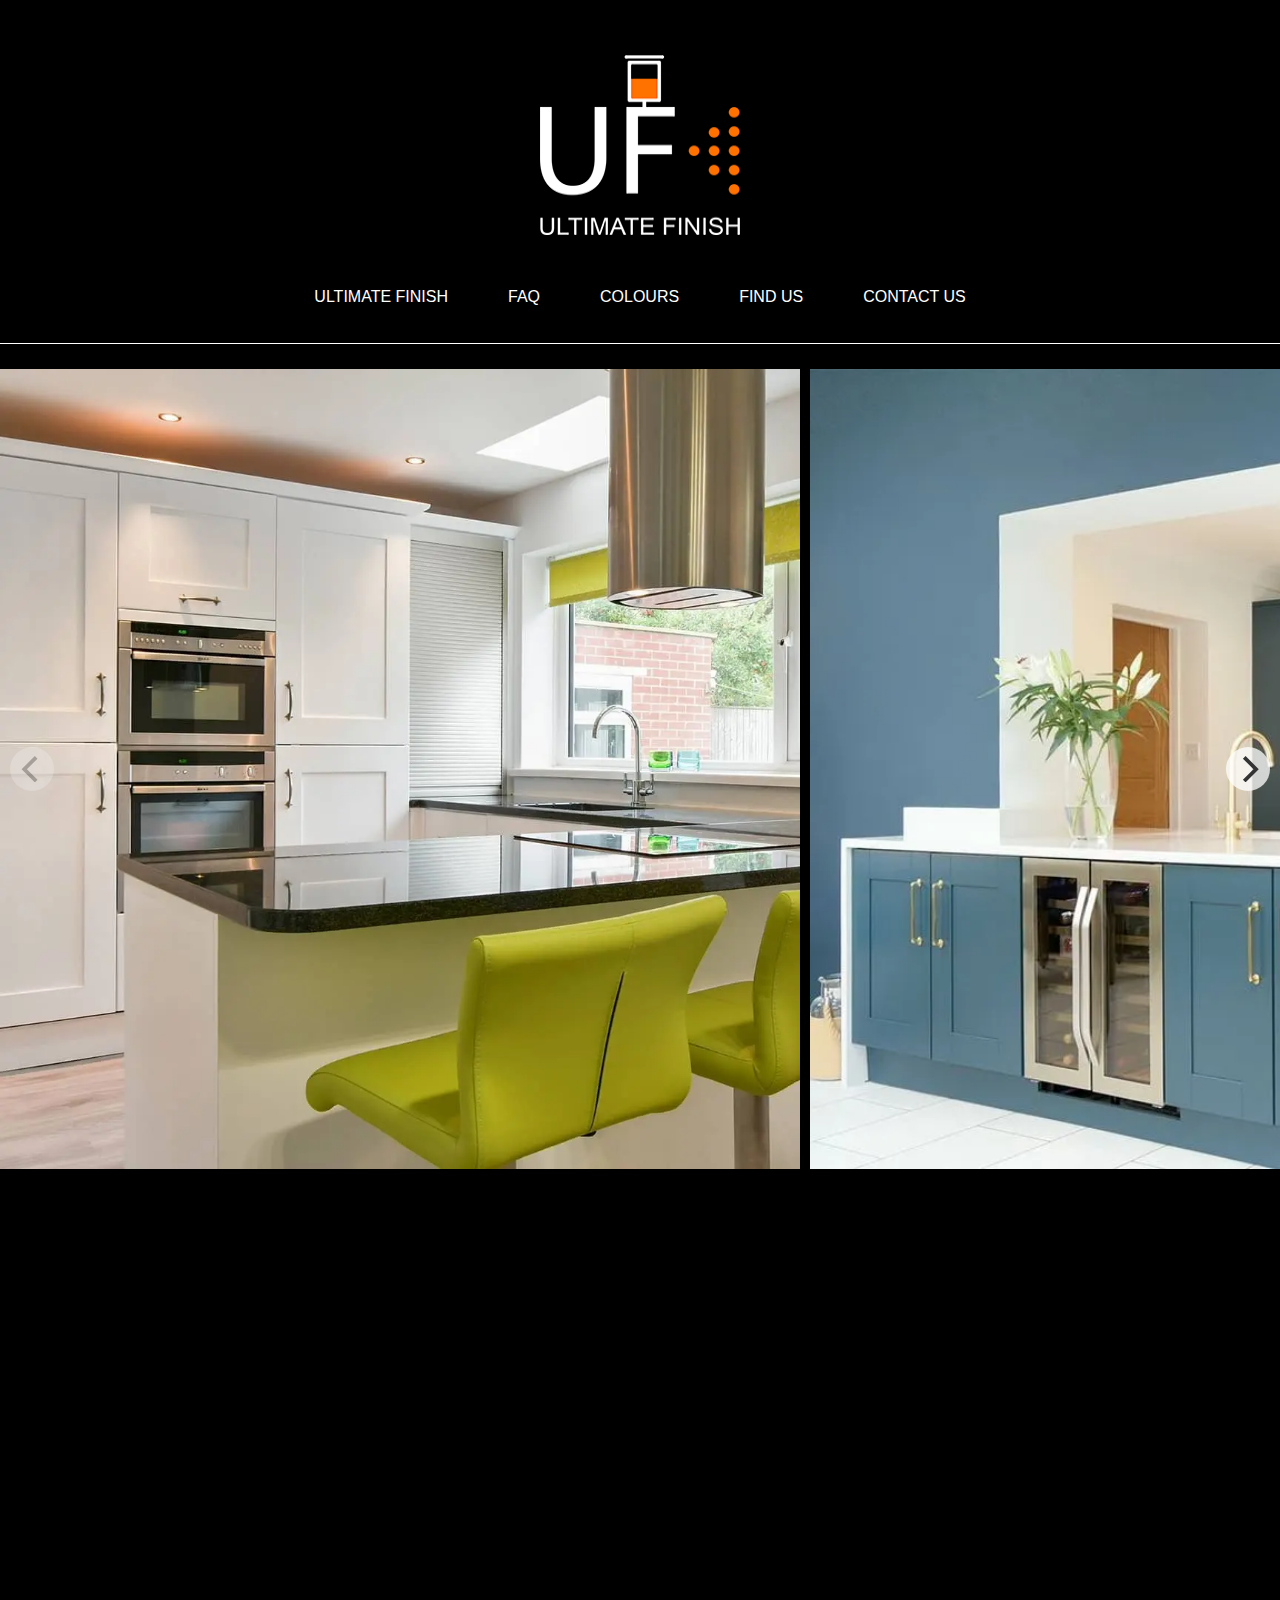
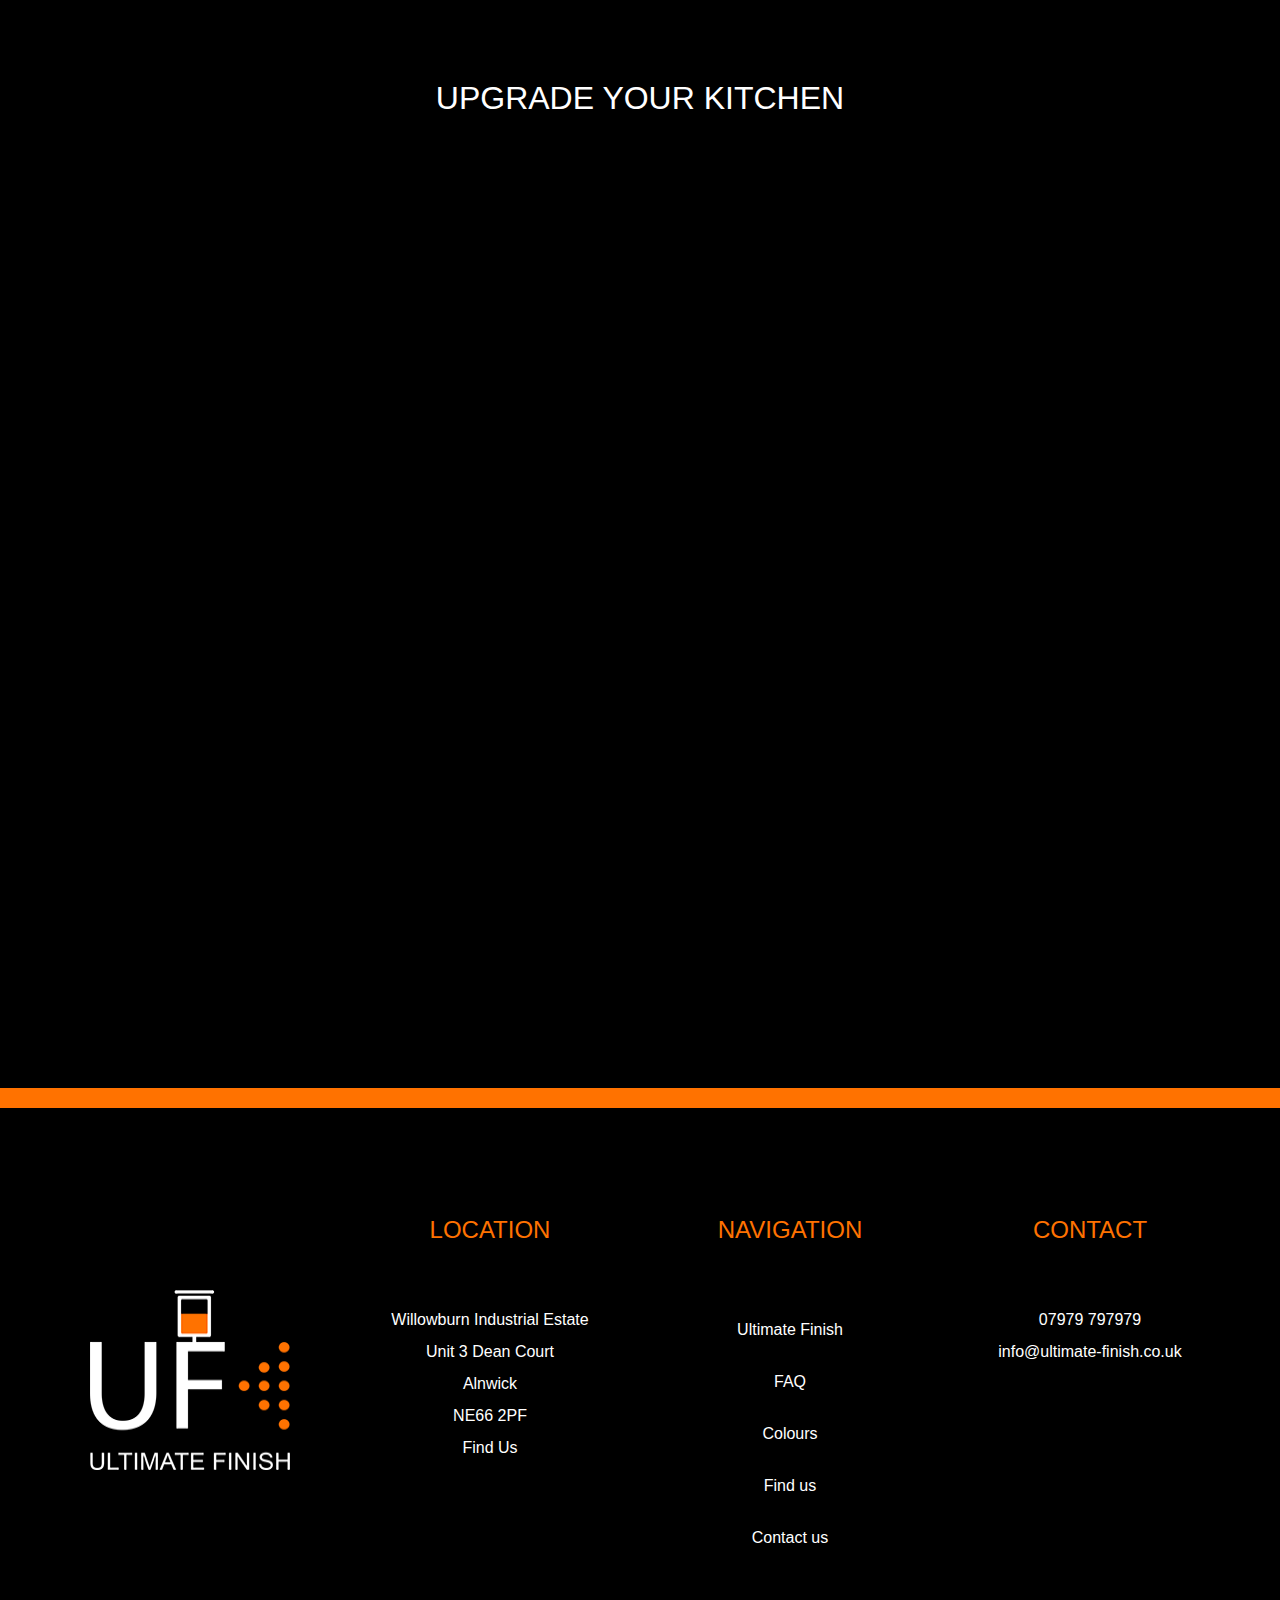
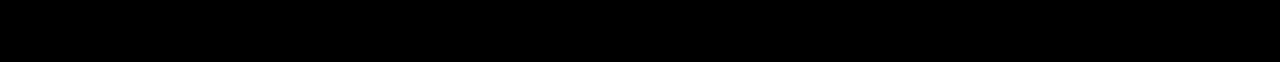
<file: index.html>
<!DOCTYPE html>
<html lang="en">
<head>
    <meta charset="UTF-8">
    <meta http-equiv="X-UA-Compatible" content="IE=edge">
    <meta name="viewport" content="width=device-width, initial-scale=1.0">
    <title>Ultimate Finish - Kitchen Respray</title>
    <link rel="stylesheet" href="style.css">
    <!-- Upload Favicon -->
    <link rel="apple-touch-icon" sizes="180x180" href="./favicon/apple-touch-icon.png">
    <link rel="icon" type="image/png" sizes="32x32" href="./favicon/favicon-32x32.png">
    <link rel="icon" type="image/png" sizes="16x16" href="./favicon/favicon-16x16.png">
    <link rel="manifest" href="./favicon/site.webmanifest">
    <!-- Jquery -->
    <script src="./javascript/jquery-3.6.0.min.js" type="text/javascript"></script>
    <!-- Flickity -->
    <link rel="stylesheet" href="./flickity/flickity.min.css">
    <script src="./flickity/flickity.pkgd.min.js"></script>
</head>
<body>
    <!-- Animated logo -->
    <header>
        <div class="mobilemenu">
            <div class="mobile-menu-icon-container">
                <div id="mobile-menu-icon"><img onclick="openMenu()" src="./images/bars-solid.svg" alt="menu icon" width="30px" height="35px"></div>
                <ul id="mobile-navigation">
                    <li>
                        <a class="mobile-link" href="./">Ultimate Finish</a>
                    </li>
                    <li>
                        <a class="mobile-link" href="./faq">FAQ</a>
                    </li>
                    <li>
                        <a class="mobile-link" href="./colours">Colours</a>
                    </li>
                    <li>
                        <a class="mobile-link"  href="./find-us">Find us</a>
                    </li>
                    <li>
                        <a class="mobile-link"  href="./contact">Contact us</a>
                    </li>
                </ul>
            </div>
        </div>    
        <!-- Social Media -->
        <div id="social-top">
            <a class="icon" href="https://www.instagram.com/ultimatefinishalnwick" target="_blank">
                <img src="./images/instagram-brands.svg" alt="instagram logo" width="30px" height="35px">
            </a>
        </div>
        <!-- Logo -->
        <a href="./"><img alt="logo" width="200" height="180" src="./images/logo200.webp"></a>
        <!-- Desktop navigation -->
        <nav>
            <ul id="desktop-menu">
                <li><a class="desktop-menu-item" href="./"><div class="desktop-orange"></div>Ultimate Finish</a></li>
                <li><a class="desktop-menu-item" href="./faq"><div class="desktop-orange"></div>FAQ</a></li>
                <li><a class="desktop-menu-item" href="./colours"><div class="desktop-orange"></div>Colours</a></li>
                <li><a class="desktop-menu-item" href="./find-us"><div class="desktop-orange"></div>Find us</a></li>
                <li><a class="desktop-menu-item" href="./contact"><div class="desktop-orange"></div>Contact us</a></li>
            </ul>
        </nav>
        <!-- Mobile Navigation -->
        <nav id="mobile-menu"></nav>
    </header>

        <!-- Slider - use flickety -->
        <!-- Get 10 images from the instagram account and palce them in the slider -->
        <div class="main-carousel">
            <div class="carousel-cell"><img class="slide-image" alt="White resprayed kitchen 4" src="./kitchens/white-4.webp"></div>
            <div class="carousel-cell"><img class="slide-image" alt="Blue resprayed kitchen 1" src="./kitchens/blue-1.webp"></div>
            <div class="carousel-cell"><img class="slide-image" alt="Blue resprayed kitchen 2" src="./kitchens/blue-2.webp"></div>
            <div class="carousel-cell"><img class="slide-image" alt="Green resprayed kitchen 1" src="./kitchens/green-1.webp"></div>
            <div class="carousel-cell"><img class="slide-image" alt="Green resprayed kitchen 2" src="./kitchens/green-2.webp"></div>
            <div class="carousel-cell"><img class="slide-image" alt="Green resprayed kitchen 3" src="./kitchens/green-3.webp"></div>
            <div class="carousel-cell"><img class="slide-image" alt="Grey resprayed kitchen 1" src="./kitchens/grey-1.webp"></div>
            <div class="carousel-cell"><img class="slide-image" alt="Grey resprayed kitchen 2" src="./kitchens/grey-2.webp"></div>
            <div class="carousel-cell"><img class="slide-image" alt="Navy resprayed kitchen 1" src="./kitchens/navy-1.webp"></div>
            <div class="carousel-cell"><img class="slide-image" alt="Pink resprayed kitchen 1" src="./kitchens/pink-1.webp"></div>
            <div class="carousel-cell"><img class="slide-image" alt="White resprayed kitchen 6" src="./kitchens/white-6.webp"></div>
          </div>
    <section class="text-section">
        <div class="orange-animate">
        </div>
        <div class="text-container">
            <h1>Ultimate Finish</h1>
            <p class="text-block">
                Ultimate finish are kitchen respray specialists equipped with the latest gear to deliver fantastic kitchen conversions.
                We produce outstanding results with top quality paint, offering a huge choice of colours in a variety of finishes.
                This acts as a cost effection solution to upgrading your kitchen whilst minimizing home disruption.
            </p>
        </div>
    </section>

    <section>
        <!-- Bullet Points -->
        <h2>Upgrade your kitchen</h2>
        <div id="bullet-container">
            <div class="bullet-row">
                <i class="fa-solid fa-circle dot"></i>
                <p class="bullet-text">Cost effective</p>
            </div>
            <div class="bullet-row">
                <i class="fa-solid fa-circle dot"></i>
                <p class="bullet-text">Can be completed off-site</p>
            </div>
            <div class="bullet-row">
                <i class="fa-solid fa-circle dot"></i>
                <p class="bullet-text">Long lasting</p></div>
            <div class="bullet-row">
                <i class="fa-solid fa-circle dot"></i>
                <p class="bullet-text">Huge colour selection</p>
            </div>
            <div class="bullet-row">
                <i class="fa-solid fa-circle dot"></i>
                <p class="bullet-text">Variety of finishes</p>
            </div>
            <div class="bullet-row">
                <i class="fa-solid fa-circle dot"></i>
                <p class="bullet-text">Minimal disruption</p>
            </div>
            <div class="bullet-row">
                <i class="fa-solid fa-circle dot"></i>
                <p class="bullet-text">Professional service</p>
            </div>
        </div>
    </section>

    <section class="text-section">
        <div class="orange-animate">
        </div>
        <div class="text-container">
            <h2>Professional kitchen respray in Alnwick</h2>
            <p class="text-block">
                We are based in Alnwick, but offer services all over northumberland. 
                Our friendly staff will collect your kitchen doors, take them to ours respray facility, and begin work.
                We prepare the surfaces to produce a fantastic finish, then apply your chosen colour in several coats of Industrial quality paint.
                finally once your doors are dried out iin our dust free vacuum room, we return the doors and install back into your kitchen. 
            </p>
        </div>
    </section>

    <!-- Add back to top button -->

    <footer>
        <div id="footer-container">
            <div id="footer-logo" class="footer-item">
                <!-- Logo -->
                <a href="./"><img alt="logo" width="200" height="180" href="./index" src="./images/logo200.webp"></a>
            </div>
            <div class="footer-item">
                <p class="footer-heading">Location</p>
                <!-- address -->
                <p>Willowburn Industrial Estate</p>
                <p>Unit 3 Dean Court</p>
                <p>Alnwick</p>
                <p>NE66 2PF</p>
                <a target="_blank" href="https://www.google.com/maps/place/Ultimate+Finish+-+Kitchen+Respraying/@55.4045655,-1.6916035,17z/data=!3m1!4b1!4m5!3m4!1s0x487e016ed40ab3d5:0x8ba28cdaff5cb1cb!8m2!3d55.4045366!4d-1.6894137">Find Us</a>
            </div>
            <div class="footer-item">
                <p class="footer-heading">Navigation</p>
                <!-- navigation -->
                <ul id="footer-navigation">
                    <li>
                        <a class="desktop-menu-item"href="./"><div class="desktop-orange"></div>Ultimate Finish</a>
                    </li>
                    <li>
                        <a class="desktop-menu-item"href="./faq"><div class="desktop-orange"></div>FAQ</a>
                    </li>
                    <li>
                        <a class="desktop-menu-item" href="./colours"><div class="desktop-orange"></div>Colours</a>
                    </li>
                    <li>
                        <a class="desktop-menu-item" href="./find-us"><div class="desktop-orange"></div>Find us</a>
                    </li>
                    <li>
                        <a class="desktop-menu-item" href="./contact"><div class="desktop-orange"></div>Contact us</a>
                    </li>
                </ul>
            </div>
            <div class="footer-item">
                <p class="footer-heading">Contact</p>
                <!-- contact -->
                <p>07979 797979</p>
                <p>info@ultimate-finish.co.uk</p>
            </div>
        </div>
    </footer>
    <!-- Back to top button -->
    <button id="top" onclick="topFunction()"><i id="top-icon" class="fa-solid fa-circle-up"></i></button></i>
    <script src="./javascript/animate.js"></script>
    <script src="./javascript/slider.js"></script>
    <script src="./javascript/mobile-menu.js"></script>
    <script src="./javascript/scrollToTop.js"></script>
</body>
</html>
</file>
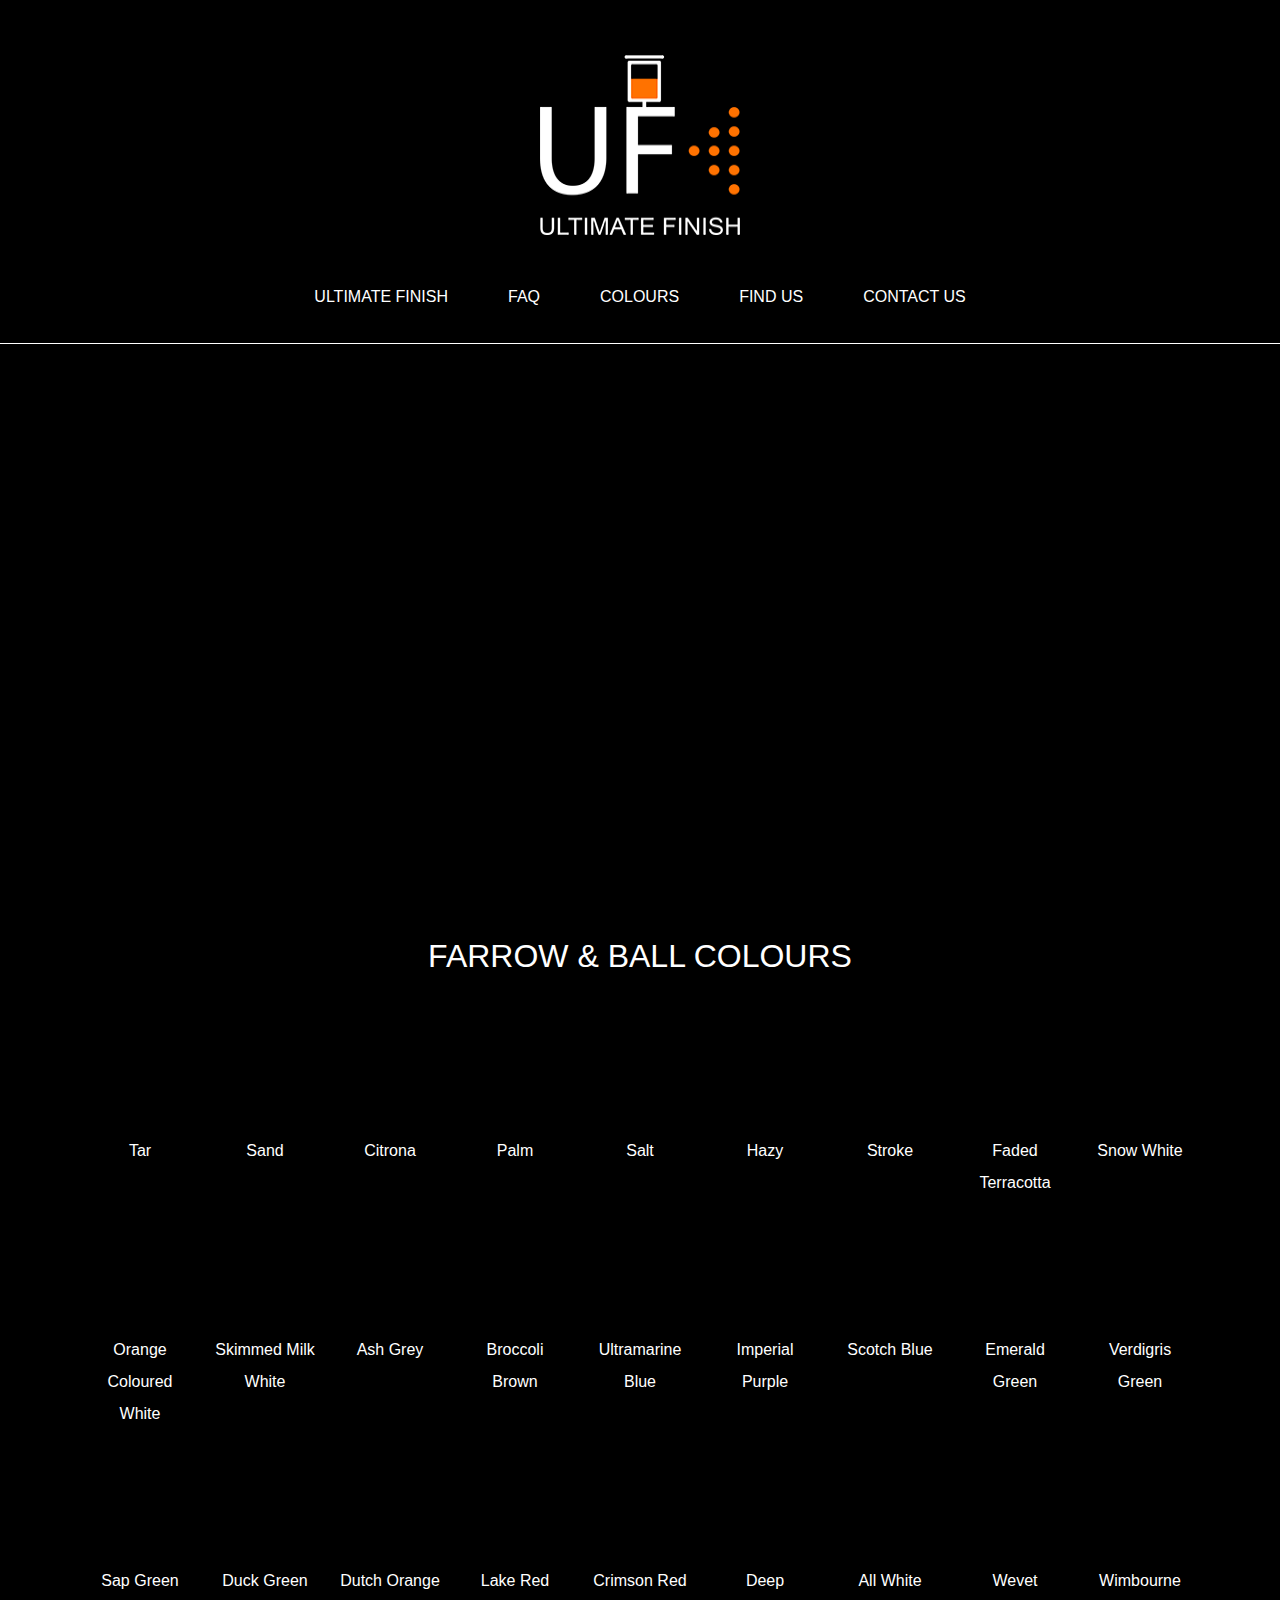
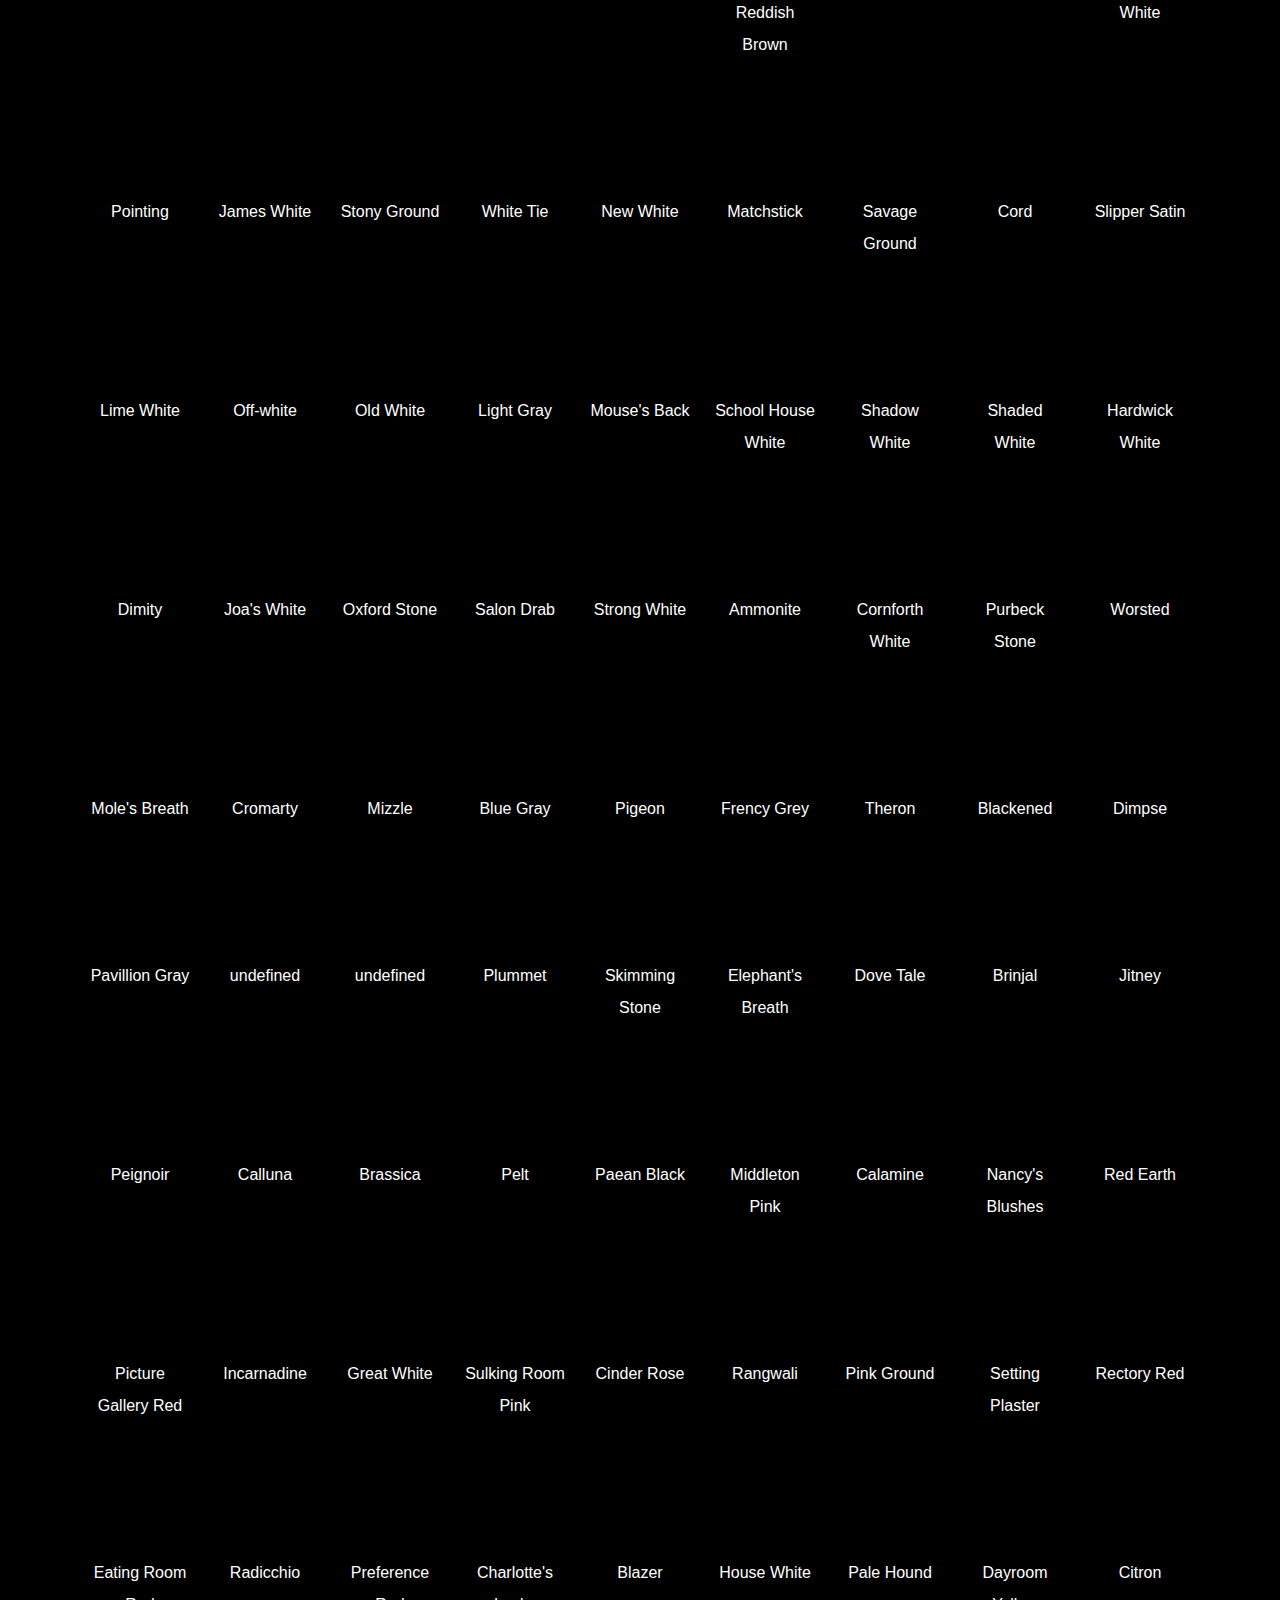
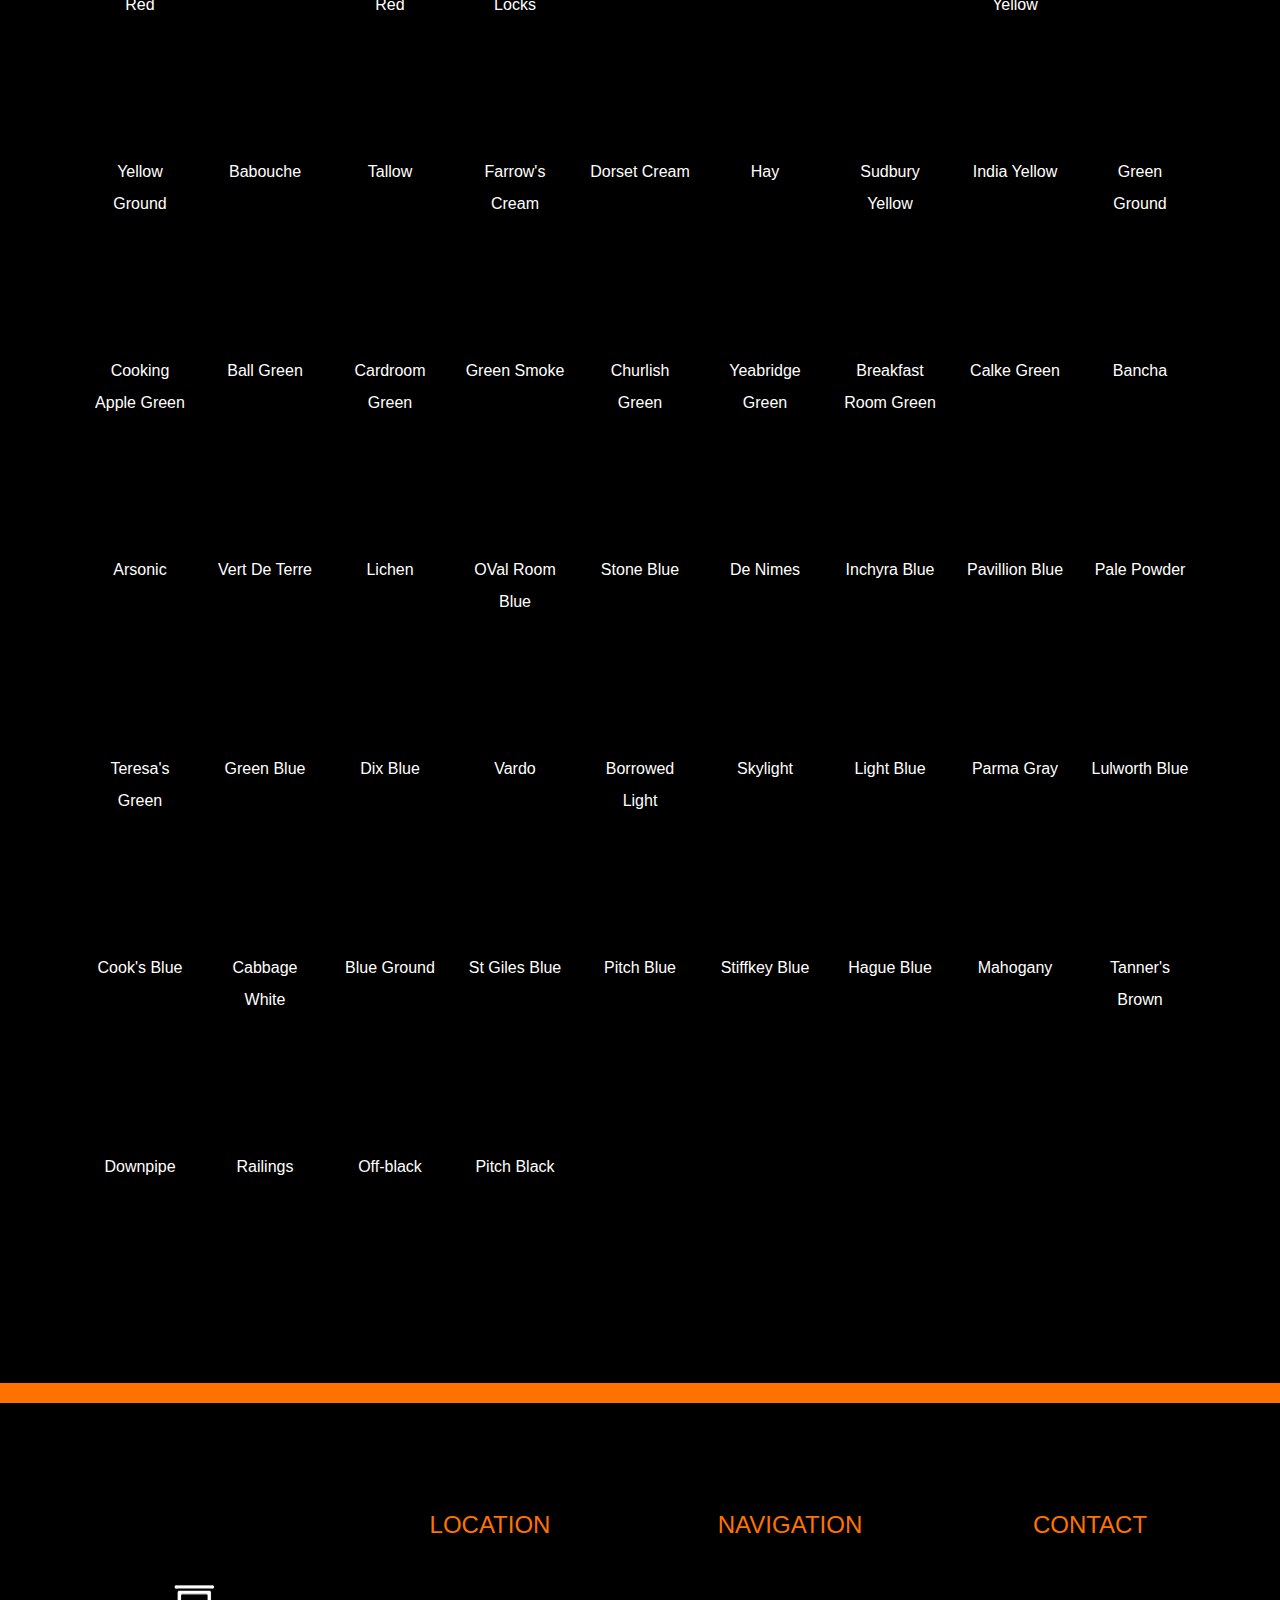
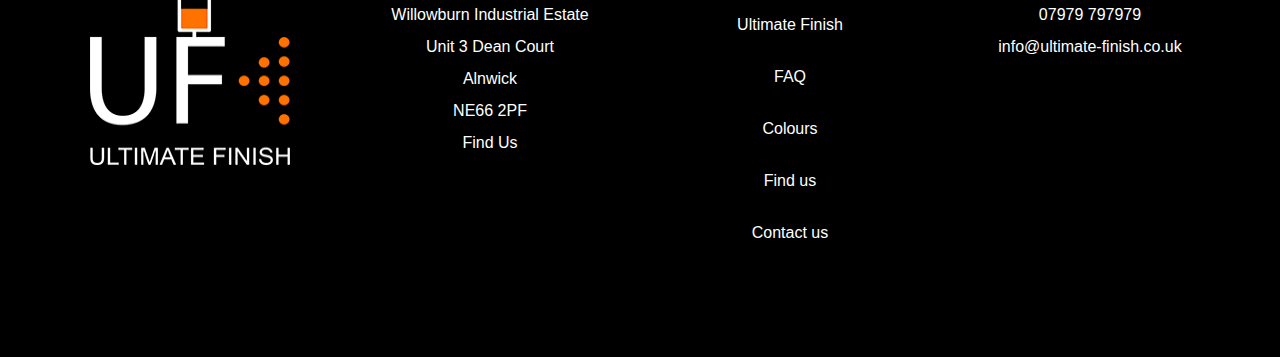
<file: colours.html>
<!DOCTYPE html>
<html lang="en">
    <head>
        <meta charset="UTF-8">
        <meta http-equiv="X-UA-Compatible" content="IE=edge">
        <meta name="viewport" content="width=device-width, initial-scale=1.0">
        <title>Ultimate Finish - Kitchen Respray</title>
        <link rel="stylesheet" href="style.css">
        <!-- Upload Favicon -->
        <link rel="apple-touch-icon" sizes="180x180" href="./favicon/apple-touch-icon.png">
        <link rel="icon" type="image/png" sizes="32x32" href="./favicon/favicon-32x32.png">
        <link rel="icon" type="image/png" sizes="16x16" href="./favicon/favicon-16x16.png">
        <link rel="manifest" href="./favicon/site.webmanifest">

    </head>
<body>
    <header>
        <div class="mobilemenu">
            <div class="mobile-menu-icon-container">
                <div id="mobile-menu-icon"><img onclick="openMenu()" src="./images/bars-solid.svg" alt="menu icon" width="30px" height="35px"></div>
                <ul id="mobile-navigation">
                    <li>
                        <a class="mobile-link" href="./">Ultimate Finish</a>
                    </li>
                    <li>
                        <a class="mobile-link" href="./faq">FAQ</a>
                    </li>
                    <li>
                        <a class="mobile-link" href="./colours">Colours</a>
                    </li>
                    <li>
                        <a class="mobile-link"  href="./find-us">Find us</a>
                    </li>
                    <li>
                        <a class="mobile-link"  href="./contact">Contact us</a>
                    </li>
                </ul>
            </div>
        </div>  
        <!-- Social Media -->
        <div id="social-top">
            <a class="icon" href="https://www.instagram.com/ultimatefinishalnwick" target="_blank">
                <img src="./images/instagram-brands.svg" alt="instagram logo" width="30px" height="35px">
            </a>
        </div>
        <!-- Logo -->
        <a href="./"><img alt="logo" width="200" height="180" src="./images/logo200.webp"></a>
        <!-- Desktop navigation -->
        <nav>
            <ul id="desktop-menu">
                <li><a class="desktop-menu-item" href="./"><div class="desktop-orange"></div>Ultimate Finish</a></li>
                <li><a class="desktop-menu-item" href="./faq"><div class="desktop-orange"></div>FAQ</a></li>
                <li><a class="desktop-menu-item" href="./colours"><div class="desktop-orange"></div>Colours</a></li>
                <li><a class="desktop-menu-item" href="./find-us"><div class="desktop-orange"></div>Find us</a></li>
                <li><a class="desktop-menu-item" href="./contact"><div class="desktop-orange"></div>Contact us</a></li>
            </ul>
        </nav>
        <!-- Mobile Navigation -->
        <nav id="mobile-menu"></nav>
    </header>
    <section class="text-section">
        <div class="orange-animate">
        </div>
        <div class="text-container">
            <h1>Kitchen Respray Colours</h1>
            <p class="text-block">
                Please note that the colours below are a representation of the colour and may appear differently off screen. If you are unsure whicg colour to go for, we can provide samples on site.
            </p>
        </div>
    </section>

    <section id="grid-section">
        <h2>Farrow & Ball Colours</h2>
        <!-- Animate in each colour grid item in sequence -->
        <div id="colour-grid"></div>
        <script type="text/javascript" src="./farrow-colours.js"></script>
    </section>
    <footer>
        <div id="footer-container">
            <div id="footer-logo" class="footer-item">
                <!-- Logo -->
                <a href="./"><img alt="logo" width="200" height="180" src="./images/logo200.webp"></a>
            </div>
            <div class="footer-item">
                <p class="footer-heading">Location</p>
                <!-- address -->
                <p>Willowburn Industrial Estate</p>
                <p>Unit 3 Dean Court</p>
                <p>Alnwick</p>
                <p>NE66 2PF</p>
                <a target="_blank" href="https://www.google.com/maps/place/Ultimate+Finish+-+Kitchen+Respraying/@55.4045655,-1.6916035,17z/data=!3m1!4b1!4m5!3m4!1s0x487e016ed40ab3d5:0x8ba28cdaff5cb1cb!8m2!3d55.4045366!4d-1.6894137">Find Us</a>
            </div>
            <div class="footer-item">
                <p class="footer-heading">Navigation</p>
                <!-- navigation -->
                <ul id="footer-navigation">
                    <li>
                        <a class="desktop-menu-item"href="./"><div class="desktop-orange"></div>Ultimate Finish</a>
                    </li>
                    <li>
                        <a class="desktop-menu-item"href="./faq"><div class="desktop-orange"></div>FAQ</a>
                    </li>
                    <li>
                        <a class="desktop-menu-item" href="./colours"><div class="desktop-orange"></div>Colours</a>
                    </li>
                    <li>
                        <a class="desktop-menu-item" href="./find-us"><div class="desktop-orange"></div>Find us</a>
                    </li>
                    <li>
                        <a class="desktop-menu-item" href="./contact"><div class="desktop-orange"></div>Contact us</a>
                    </li>
                </ul>
            </div>
            <div class="footer-item">
                <p class="footer-heading">Contact</p>
                <!-- contact -->
                <p>07979 797979</p>
                <p>info@ultimate-finish.co.uk</p>
            </div>
        </div>
    </footer>
    <!-- Back to top button -->
    <button id="top" onclick="topFunction()"><i id="top-icon" class="fa-solid fa-circle-up"></i></button></i>
    <script src="./javascript/animate.js"></script>
    <script src="./javascript/mobile-menu.js"></script>
    <script src="./javascript/scrollToTop.js"></script>
</body>
</html>
</file>
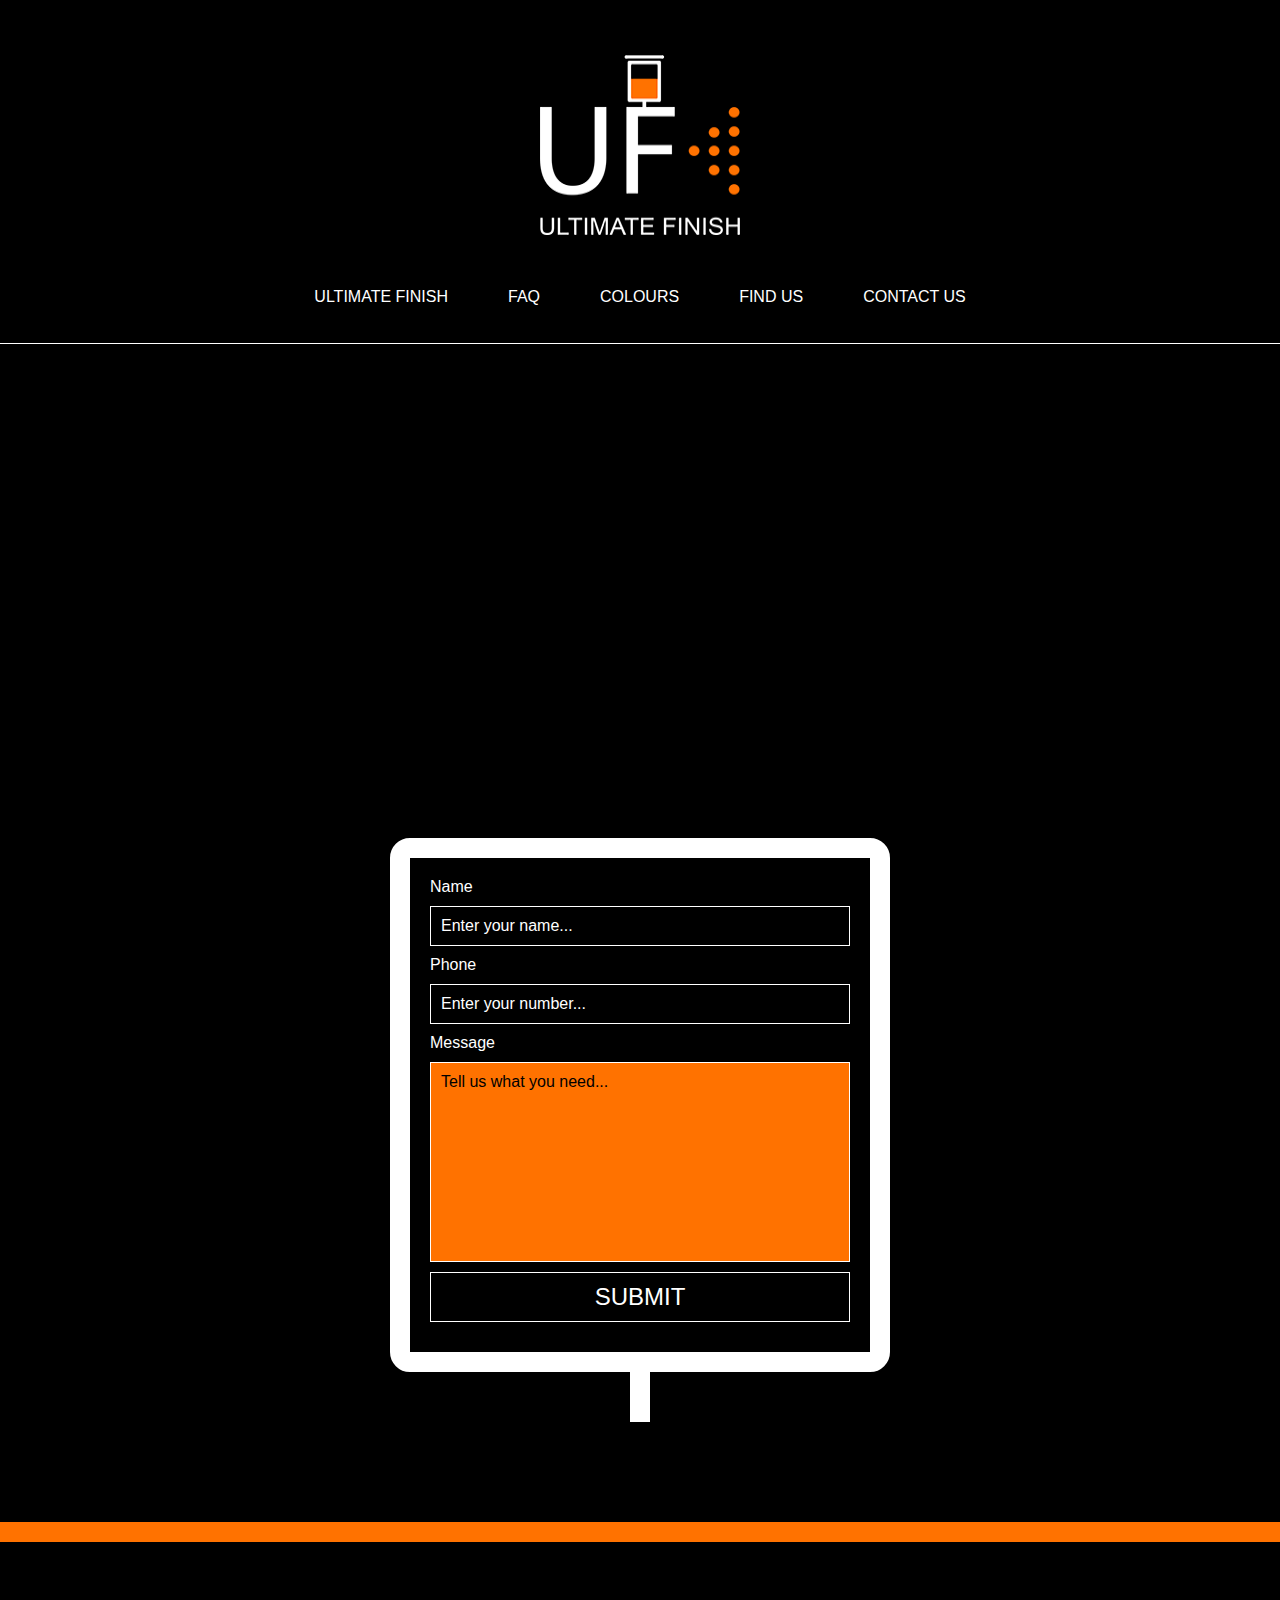
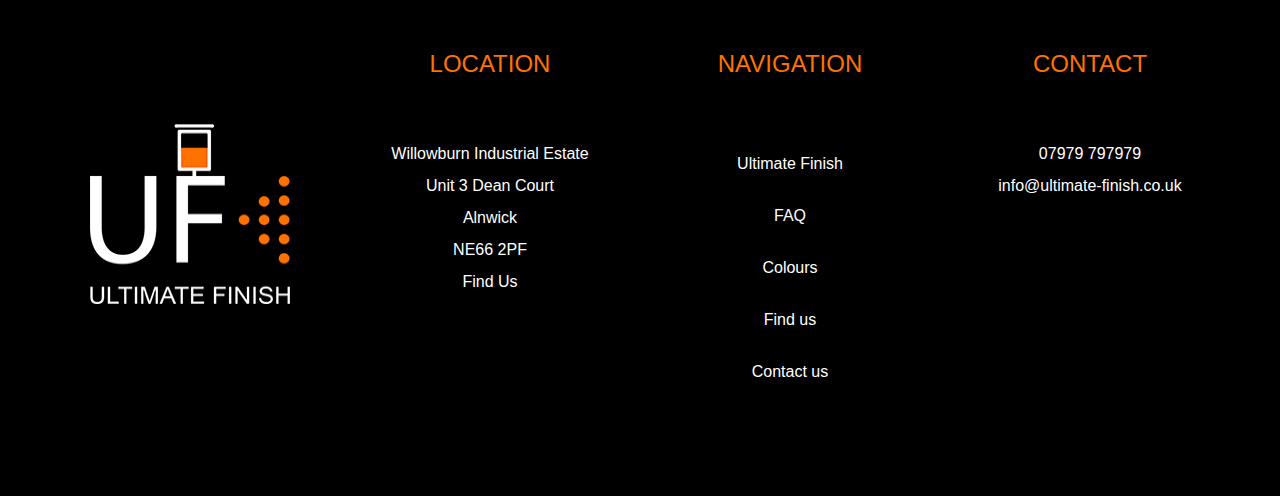
<file: contact.html>
<!DOCTYPE html>
<html lang="en">
    <head>
        <meta charset="UTF-8">
        <meta http-equiv="X-UA-Compatible" content="IE=edge">
        <meta name="viewport" content="width=device-width, initial-scale=1.0">
        <title>Ultimate Finish - Kitchen Respray</title>
        <link rel="stylesheet" href="style.css">
        <!-- Upload Favicon -->
        <link rel="apple-touch-icon" sizes="180x180" href="./favicon/apple-touch-icon.png">
        <link rel="icon" type="image/png" sizes="32x32" href="./favicon/favicon-32x32.png">
        <link rel="icon" type="image/png" sizes="16x16" href="./favicon/favicon-16x16.png">
        <link rel="manifest" href="./favicon/site.webmanifest">
    </head>
<body>
    <header>
        <div class="mobilemenu">
            <div class="mobile-menu-icon-container">
                <div id="mobile-menu-icon"><img onclick="openMenu()" src="./images/bars-solid.svg" alt="menu icon" width="30px" height="35px"></div>
                <ul id="mobile-navigation">
                    <li>
                        <a class="mobile-link" href="./">Ultimate Finish</a>
                    </li>
                    <li>
                        <a class="mobile-link" href="./faq">FAQ</a>
                    </li>
                    <li>
                        <a class="mobile-link" href="./colours">Colours</a>
                    </li>
                    <li>
                        <a class="mobile-link"  href="./find-us">Find us</a>
                    </li>
                    <li>
                        <a class="mobile-link"  href="./contact">Contact us</a>
                    </li>
                </ul>
            </div>
        </div>  
        <!-- Social Media -->
        <div id="social-top">
            <a class="icon" href="https://www.instagram.com/ultimatefinishalnwick" target="_blank">
                <img src="./images/instagram-brands.svg" alt="instagram logo" width="30px" height="35px">
            </a>
        </div>
        <!-- Logo -->
        <a href="./"><img alt="logo" width="200" height="180" src="./images/logo200.webp"></a>
        <!-- Desktop navigation -->
        <nav>
            <ul id="desktop-menu">
                <li><a class="desktop-menu-item" href="./"><div class="desktop-orange"></div>Ultimate Finish</a></li>
                <li><a class="desktop-menu-item" href="./faq"><div class="desktop-orange"></div>FAQ</a></li>
                <li><a class="desktop-menu-item" href="./colours"><div class="desktop-orange"></div>Colours</a></li>
                <li><a class="desktop-menu-item" href="./find-us"><div class="desktop-orange"></div>Find us</a></li>
                <li><a class="desktop-menu-item" href="./contact"><div class="desktop-orange"></div>Contact us</a></li>
            </ul>
        </nav>
        <!-- Mobile Navigation -->
        <nav id="mobile-menu"></nav>
    </header>
    <section class="text-section">
        <div class="orange-animate">
        </div>
        <div class="text-container">
            <h1>Get in touch</h1>
            <p class="text-block">
                You can contact us directly at info@ultimate-finish.co.uk, by phone 07979 797979 or alternatively you can use the form below to reach us. 
                We aim to respond to all queries with 1 day.
            </p>
        </div>
    </section>
    <section>
        <div id="contact-form-container">
            <form id="contact-form" action="https://formspree.io/f/mvolyraz" method="POST">
                <label for="name">Name</label>
                <input type="text" id="name" name="name" placeholder="Enter your name...">     
                <label for="country">Phone</label>
                <input type="number" id="phone" name="phone" placeholder="Enter your number..."> 
                <label for="message">Message</label>
                <textarea id="message" name="message" placeholder="Tell us what you need..." style="height:200px"></textarea>
                <input type="submit" value="Submit">
            </form>
            <div class="vertical-line"></div>
        </div>
    </section>
    <footer>
        <div id="footer-container">
            <div id="footer-logo" class="footer-item">
                <!-- Logo -->
                <a href="./"><img alt="logo" width="200" height="180" src="./images/logo200.webp"></a>
            </div>
            <div class="footer-item">
                <p class="footer-heading">Location</p>
                <!-- address -->
                <p>Willowburn Industrial Estate</p>
                <p>Unit 3 Dean Court</p>
                <p>Alnwick</p>
                <p>NE66 2PF</p>
                <a target="_blank" href="https://www.google.com/maps/place/Ultimate+Finish+-+Kitchen+Respraying/@55.4045655,-1.6916035,17z/data=!3m1!4b1!4m5!3m4!1s0x487e016ed40ab3d5:0x8ba28cdaff5cb1cb!8m2!3d55.4045366!4d-1.6894137">Find Us</a>
            </div>
            <div class="footer-item">
                <p class="footer-heading">Navigation</p>
                <!-- navigation -->
                <ul id="footer-navigation">
                    <li>
                        <a class="desktop-menu-item"href="./"><div class="desktop-orange"></div>Ultimate Finish</a>
                    </li>
                    <li>
                        <a class="desktop-menu-item"href="./faq"><div class="desktop-orange"></div>FAQ</a>
                    </li>
                    <li>
                        <a class="desktop-menu-item" href="./colours"><div class="desktop-orange"></div>Colours</a>
                    </li>
                    <li>
                        <a class="desktop-menu-item" href="./find-us"><div class="desktop-orange"></div>Find us</a>
                    </li>
                    <li>
                        <a class="desktop-menu-item" href="./contact"><div class="desktop-orange"></div>Contact us</a>
                    </li>
                </ul>
            </div>
            <div class="footer-item">
                <p class="footer-heading">Contact</p>
                <!-- contact -->
                <p>07979 797979</p>
                <p>info@ultimate-finish.co.uk</p>
            </div>
        </div>
    </footer>
    <!-- Back to top button -->    
    <button id="top" onclick="topFunction()"><i id="top-icon" class="fa-solid fa-circle-up"></i></button></i>
    <script src="./javascript/scrollToTop.js"></script>
    <script src="./javascript/animate.js"></script>
    <script src="./javascript/mobile-menu.js"></script>
</body>
</html>
</file>
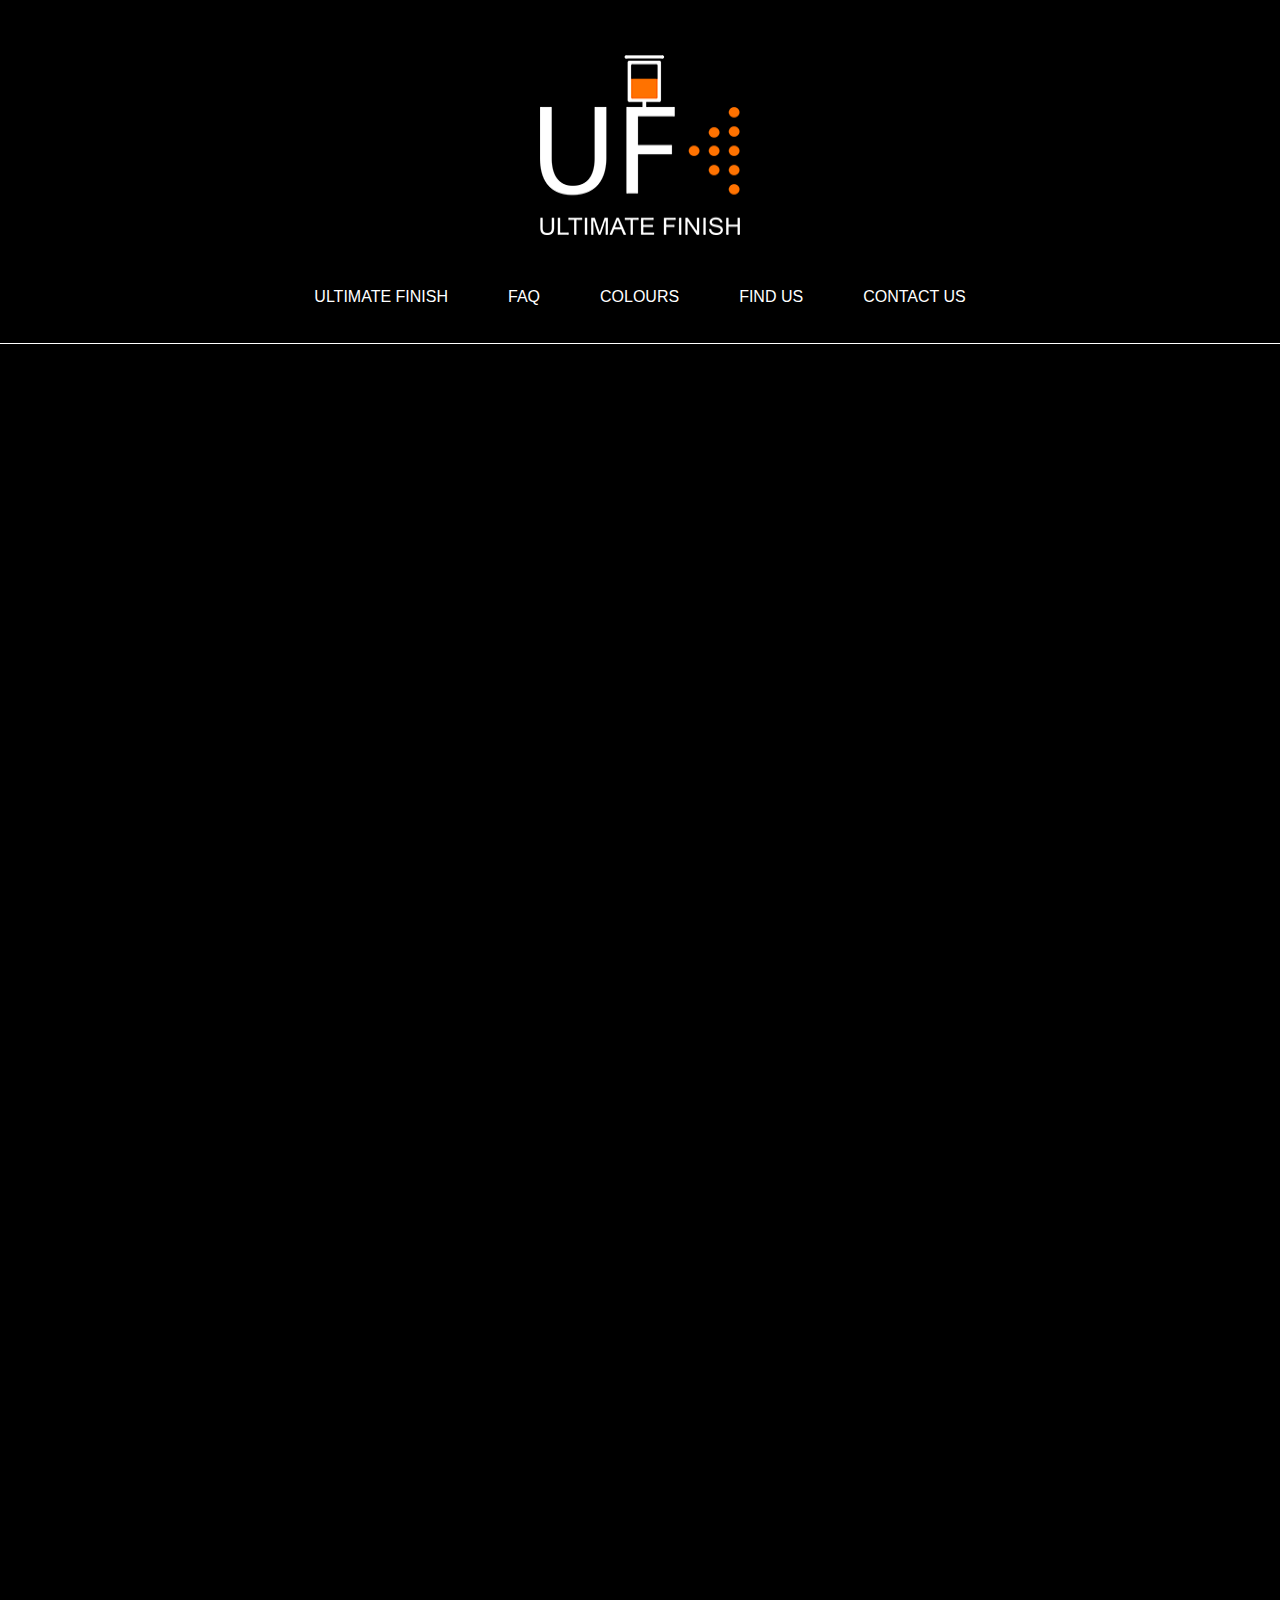
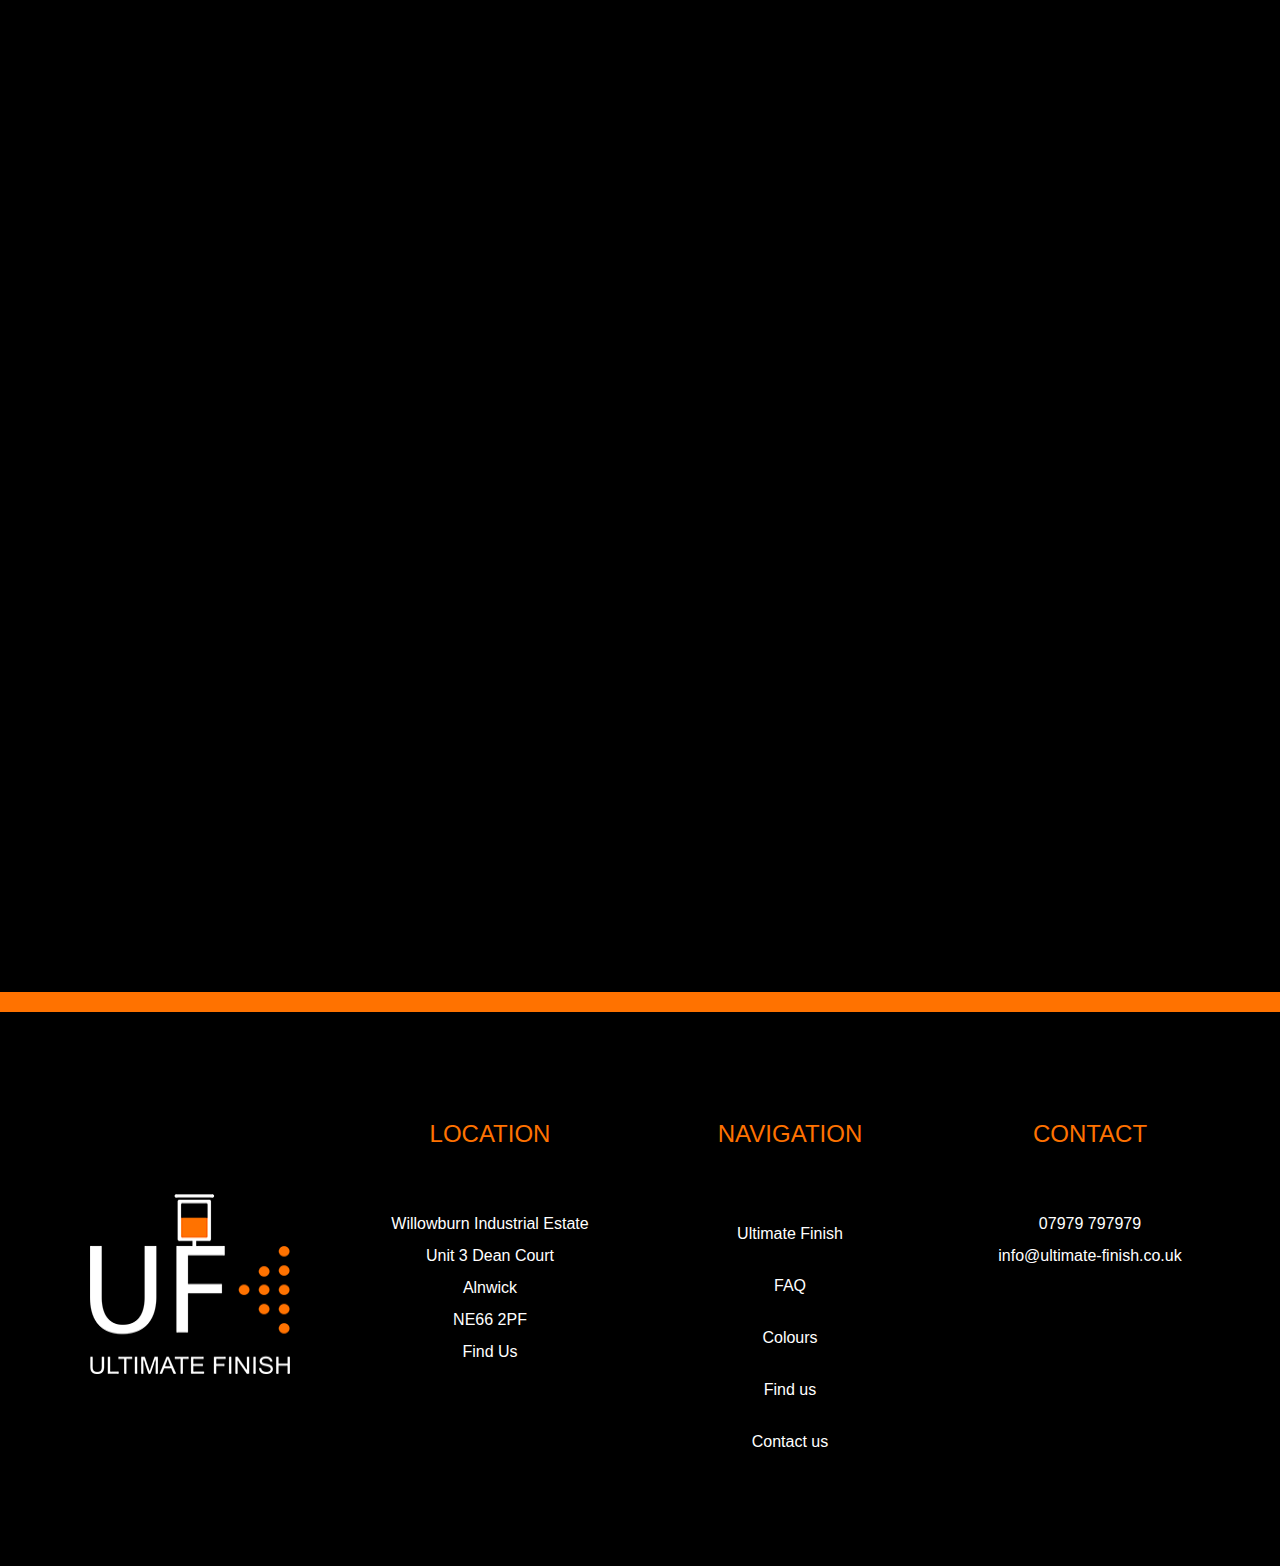
<file: faq.html>
<!DOCTYPE html>
<html lang="en">
    <head>
        <meta charset="UTF-8">
        <meta http-equiv="X-UA-Compatible" content="IE=edge">
        <meta name="viewport" content="width=device-width, initial-scale=1.0">
        <title>Ultimate Finish - Kitchen Respray</title>
        <link rel="stylesheet" href="style.css">
        <!-- Upload Favicon -->
        <link rel="apple-touch-icon" sizes="180x180" href="./favicon/apple-touch-icon.png">
        <link rel="icon" type="image/png" sizes="32x32" href="./favicon/favicon-32x32.png">
        <link rel="icon" type="image/png" sizes="16x16" href="./favicon/favicon-16x16.png">
        <link rel="manifest" href="./favicon/site.webmanifest">
    </head>
<body>
    <header>
        <div class="mobilemenu">
            <div class="mobile-menu-icon-container">
                <div id="mobile-menu-icon"><img onclick="openMenu()" src="./images/bars-solid.svg" alt="menu icon" width="30px" height="35px"></div>
                <ul id="mobile-navigation">
                    <li>
                        <a class="mobile-link" href="./">Ultimate Finish</a>
                    </li>
                    <li>
                        <a class="mobile-link" href="./faq">FAQ</a>
                    </li>
                    <li>
                        <a class="mobile-link" href="./colours">Colours</a>
                    </li>
                    <li>
                        <a class="mobile-link"  href="./find-us">Find us</a>
                    </li>
                    <li>
                        <a class="mobile-link"  href="./contact">Contact us</a>
                    </li>
                </ul>
            </div>
        </div>  
        <!-- Social Media -->
        <div id="social-top">
            <a class="icon" href="https://www.instagram.com/ultimatefinishalnwick" target="_blank">
                <img src="./images/instagram-brands.svg" alt="instagram logo" width="30px" height="35px">
            </a>
        </div>
        <!-- Logo -->
        <a href="./"><img alt="logo" width="200" height="180" src="./images/logo200.webp"></a>
        <!-- Desktop navigation -->
        <nav>
            <ul id="desktop-menu">
                <li><a class="desktop-menu-item" href="./"><div class="desktop-orange"></div>Ultimate Finish</a></li>
                <li><a class="desktop-menu-item" href="./faq"><div class="desktop-orange"></div>FAQ</a></li>
                <li><a class="desktop-menu-item" href="./colours"><div class="desktop-orange"></div>Colours</a></li>
                <li><a class="desktop-menu-item" href="./find-us"><div class="desktop-orange"></div>Find us</a></li>
                <li><a class="desktop-menu-item" href="./contact"><div class="desktop-orange"></div>Contact us</a></li>
            </ul>
        </nav>
        <!-- Mobile Navigation -->
        <nav id="mobile-menu"></nav>
    </header>
    <section class="text-section">
        <div class="orange-animate">
        </div>
        <div class="text-container">
            <h1>Frequently asked questions</h1>
            <p>You can find answers to the most common questions regarding our service.</p>
        </div>
    </section>
    <section>
        <div id="faq-container">
            <div class="faq-row">
                <div class="faq-icon-container">
                    <img class="faq-icon" src="./images/icon.png">
                </div>
                <div class="faq-text-container">
                    <h2>How Much does it cost to respray a kitchen?</h2>
                    <p>
                        In order for us to pass an accurate quote, we need to know your address to get an idea of travel costs to collect and deliver your kitchen doors. 
                        We also need to measure all the panels to get an accurate assessment of how much paint we need. The type of paint also effects the price.
                        Once we have this information we can give you a quotation.
                    </p>
                </div>
            </div>
            <div class="faq-row">
                <div class="faq-icon-container">
                    <img class="faq-icon" src="./images/icon.png">
                </div>
                <div class="faq-text-container">
                    <h2>How long does it take to spray a kitchen?</h2>
                    <p>
                        There is minimal interuption to your home, we collect your kitchen panels and take them away to get resprayed. 
                        This usually takes 2 - 3 days from the point of collecting to refitting.
                    </p>
                </div>
            </div>
            <div class="faq-row">
                <div class="faq-icon-container">
                    <img class="faq-icon" src="./images/icon.png">
                </div>
                <div class="faq-text-container">
                    <h2>What colours are available?</h2>
                    <p>
                        There's approximately 150 colours to choose from in the Farrow & Ball range, you can view those colours on the <span><a class="text-link" href="./colours">colour</a></span> page of this website.
                    </p>
                </div>
            </div>
            <div class="faq-row">
                <div class="faq-icon-container">
                    <img class="faq-icon" src="./images/icon.png">
                </div>
                <div class="faq-text-container">
                    <h2>Will the paint scratch off?</h2>
                    <p>
                        The type of paint we use, and the preparation that goes into your panels gives the surface incredible protection, the paint is protected by a solid layer of hardened polyurthane. 
                        It would take a serious accident with a sharp heavy object to cause an damage to the surface. Should an accident occur, just get back intouch and we can repair and restore the surface.
                    </p>
                </div>
            </div>
            <div class="faq-row">
                <div class="faq-icon-container">
                    <img class="faq-icon" src="./images/icon.png">
                </div>
                <div class="faq-text-container">
                    <h2>What payment methods do you accept?</h2>
                    <p>
                        Bank transfer or cash. An itemised invoice will be sent to you with our bank details on once the work has been complete.
                    </p>
                </div>
            </div>
            <div class="faq-row">
                <div class="faq-icon-container">
                    <img class="faq-icon" src="./images/icon.png">
                </div>
                <div class="faq-text-container">
                    <h2>I don't want shiny paint, is that okay?</h2>
                    <p>
                        There are various levels of sheen regardless of the colour you choose. 
                        It's possible to get a matt finish which is equivilent to 10% sheen, certainly the more popular choice, it doesn't have to be a glossy finish.
                    </p>
                </div>
            </div>
        </div>
    </section>
    <footer>
        <div id="footer-container">
            <div id="footer-logo" class="footer-item">
                <!-- Logo -->
                <a href="./"><img alt="logo" width="200" height="180" src="./images/logo200.webp"></a>
            </div>
            <div class="footer-item">
                <p class="footer-heading">Location</p>
                <!-- address -->
                <p>Willowburn Industrial Estate</p>
                <p>Unit 3 Dean Court</p>
                <p>Alnwick</p>
                <p>NE66 2PF</p>
                <a target="_blank" href="https://www.google.com/maps/place/Ultimate+Finish+-+Kitchen+Respraying/@55.4045655,-1.6916035,17z/data=!3m1!4b1!4m5!3m4!1s0x487e016ed40ab3d5:0x8ba28cdaff5cb1cb!8m2!3d55.4045366!4d-1.6894137">Find Us</a>
            </div>
            <div class="footer-item">
                <p class="footer-heading">Navigation</p>
                <!-- navigation -->
                <ul id="footer-navigation">
                    <li>
                        <a class="desktop-menu-item"href="./"><div class="desktop-orange"></div>Ultimate Finish</a>
                    </li>
                    <li>
                        <a class="desktop-menu-item"href="./faq"><div class="desktop-orange"></div>FAQ</a>
                    </li>
                    <li>
                        <a class="desktop-menu-item" href="./colours"><div class="desktop-orange"></div>Colours</a>
                    </li>
                    <li>
                        <a class="desktop-menu-item" href="./find-us"><div class="desktop-orange"></div>Find us</a>
                    </li>
                    <li>
                        <a class="desktop-menu-item" href="./contact"><div class="desktop-orange"></div>Contact us</a>
                    </li>
                </ul>
            </div>
            <div class="footer-item">
                <p class="footer-heading">Contact</p>
                <!-- contact -->
                <p>07979 797979</p>
                <p>info@ultimate-finish.co.uk</p>
            </div>
        </div>
    </footer>
    <!-- Back to top button -->
    <button id="top" onclick="topFunction()"><i id="top-icon" class="fa-solid fa-circle-up"></i></button></i>
    <script src="./javascript/animate.js"></script>
    <script src="./javascript/mobile-menu.js"></script>
    <script src="./javascript/scrollToTop.js"></script>
</body>
</html>
</file>
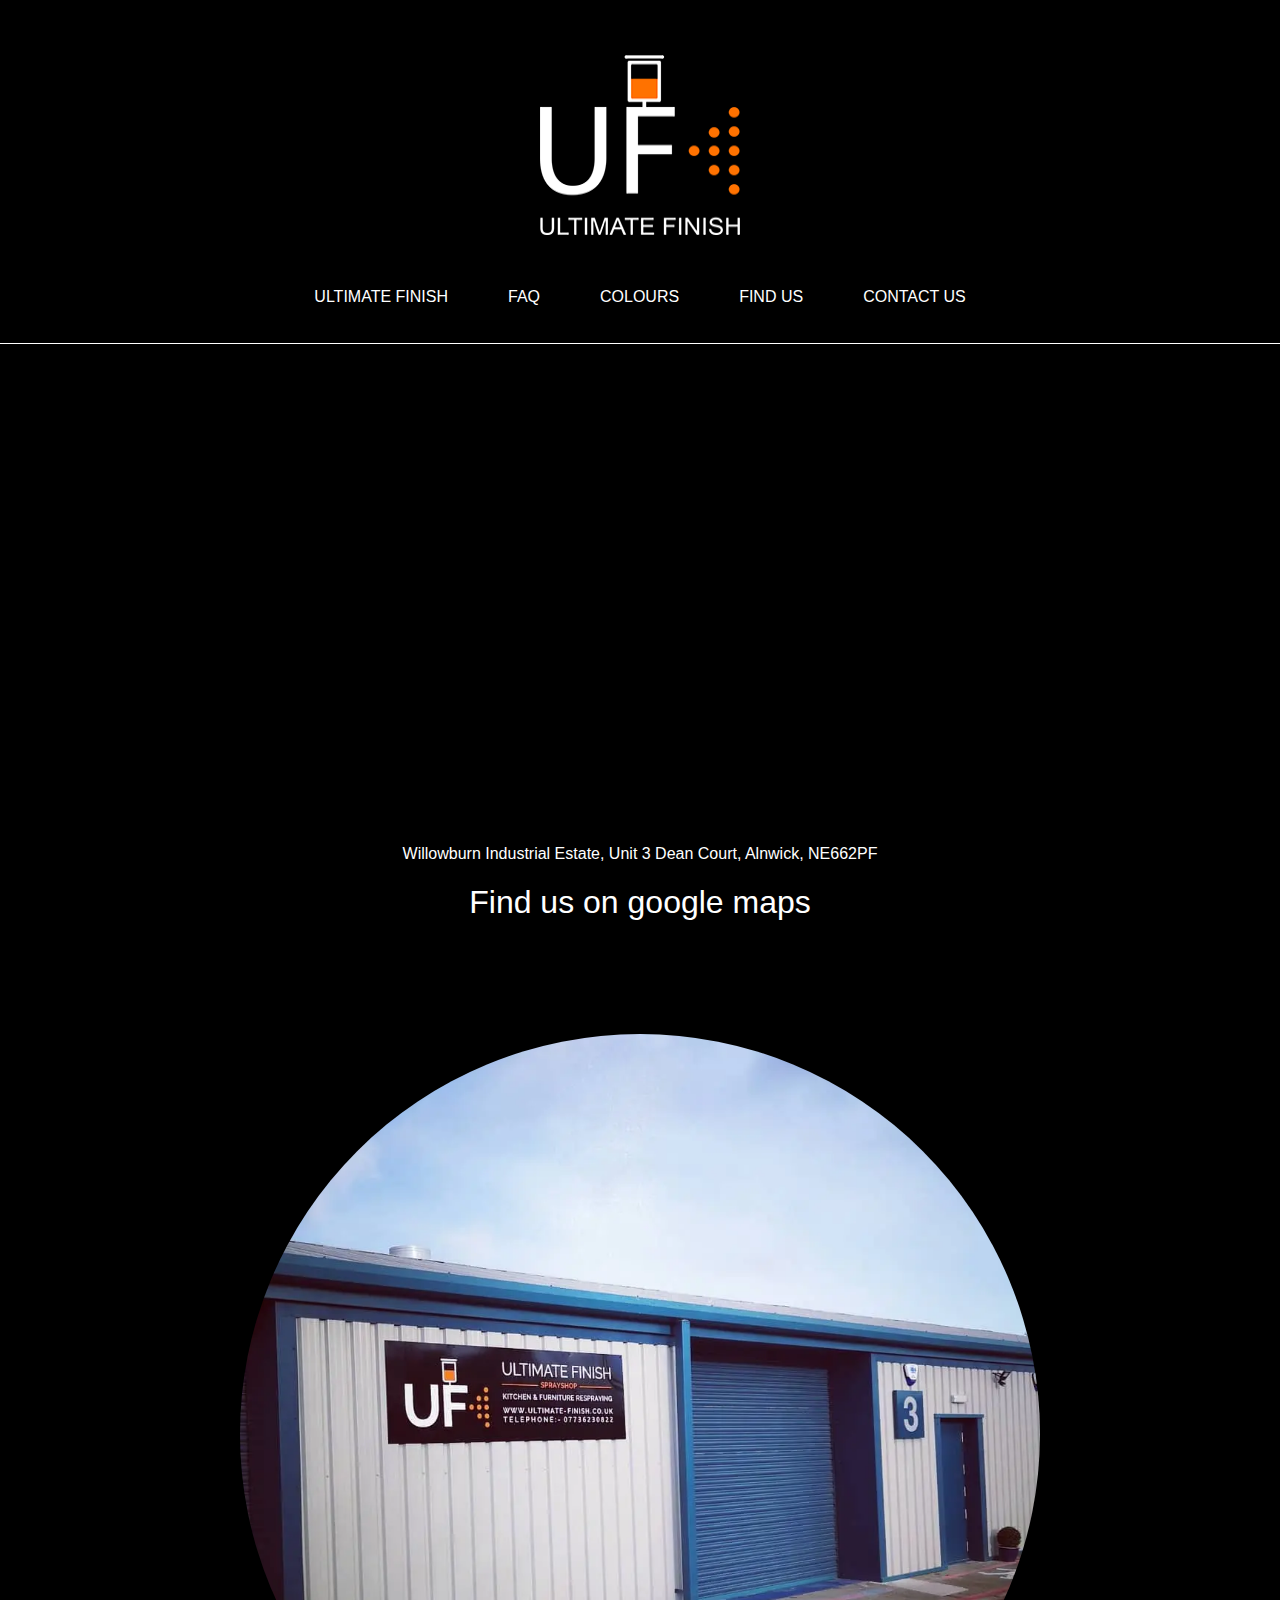
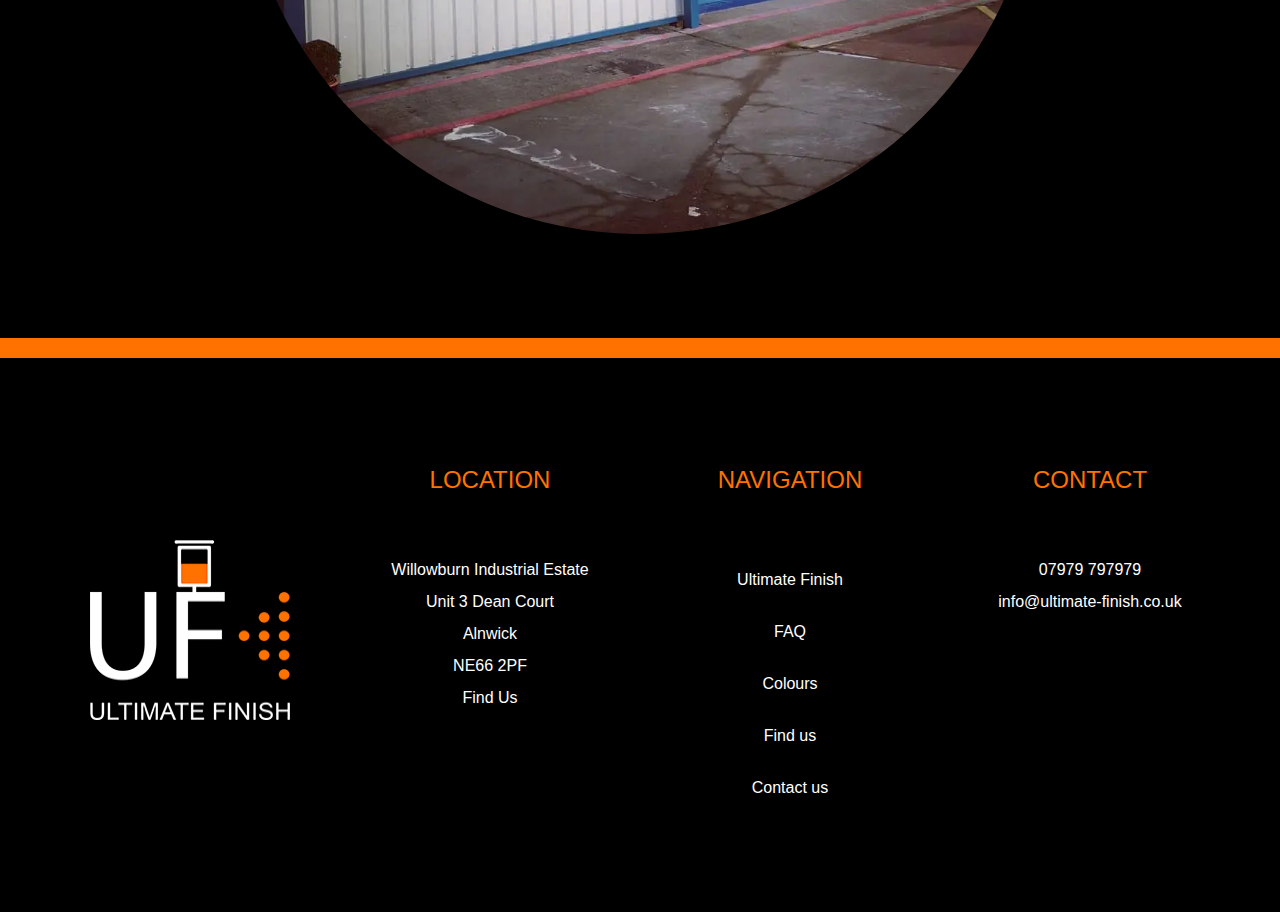
<file: find-us.html>
<!DOCTYPE html>
<html lang="en">
    <head>
        <meta charset="UTF-8">
        <meta http-equiv="X-UA-Compatible" content="IE=edge">
        <meta name="viewport" content="width=device-width, initial-scale=1.0">
        <title>Ultimate Finish - Kitchen Respray</title>
        <link rel="stylesheet" href="style.css">
        <!-- Upload Favicon -->
        <link rel="apple-touch-icon" sizes="180x180" href="./favicon/apple-touch-icon.png">
        <link rel="icon" type="image/png" sizes="32x32" href="./favicon/favicon-32x32.png">
        <link rel="icon" type="image/png" sizes="16x16" href="./favicon/favicon-16x16.png">
        <link rel="manifest" href="./favicon/site.webmanifest">
    </head>
<body>
    <header>
        <div class="mobilemenu">
            <div class="mobile-menu-icon-container">
                <div id="mobile-menu-icon"><img onclick="openMenu()" src="./images/bars-solid.svg" alt="menu icon" width="30px" height="35px"></div>
                <ul id="mobile-navigation">
                    <li>
                        <a class="mobile-link" href="./">Ultimate Finish</a>
                    </li>
                    <li>
                        <a class="mobile-link" href="./faq">FAQ</a>
                    </li>
                    <li>
                        <a class="mobile-link" href="./colours">Colours</a>
                    </li>
                    <li>
                        <a class="mobile-link"  href="./find-us">Find us</a>
                    </li>
                    <li>
                        <a class="mobile-link"  href="./contact">Contact us</a>
                    </li>
                </ul>
            </div>
        </div>  
        <!-- Social Media -->
        <div id="social-top">
            <a class="icon" href="https://www.instagram.com/ultimatefinishalnwick" target="_blank">
                <img src="./images/instagram-brands.svg" alt="instagram logo" width="30px" height="35px">
            </a>
        </div>
        <!-- Logo -->
        <a href="./"><img alt="logo" width="200" height="180" src="./images/logo200.webp"></a>
        <!-- Desktop navigation -->
        <nav>
            <ul id="desktop-menu">
                <li><a class="desktop-menu-item" href="./"><div class="desktop-orange"></div>Ultimate Finish</a></li>
                <li><a class="desktop-menu-item" href="./faq"><div class="desktop-orange"></div>FAQ</a></li>
                <li><a class="desktop-menu-item" href="./colours"><div class="desktop-orange"></div>Colours</a></li>
                <li><a class="desktop-menu-item" href="./find-us"><div class="desktop-orange"></div>Find us</a></li>
                <li><a class="desktop-menu-item" href="./contact"><div class="desktop-orange"></div>Contact us</a></li>
            </ul>
        </nav>
        <!-- Mobile Navigation -->
        <nav id="mobile-menu"></nav>
    </header>
    <section class="text-section">
        <div class="orange-animate">
        </div>
        <div class="text-container">
            <h1>Finding us is easy</h1>
            <p class="text-block">
                Here you can find directs to our unit, an image of what you are looking for and also a direct link to locate us on google maps.
            </p>
        </div>
    </section>
    <section>
        <div id="find-us-container">
            <div id="find-us-text-container">
               <p>Willowburn Industrial Estate, Unit 3 Dean Court, Alnwick, NE662PF</p>
               <i id="find-us-google-maps-icon" class="fa-solid fa-location-dot"></i>
               <a id="find-us-google-maps-text" class="text-link" target="_blank" href="https://www.google.com/maps/place/Ultimate+Finish+-+Kitchen+Respraying/@55.4045655,-1.6916035,17z/data=!3m1!4b1!4m5!3m4!1s0x487e016ed40ab3d5:0x8ba28cdaff5cb1cb!8m2!3d55.4045366!4d-1.6894137">Find us on google maps</a>
            </div>
            <div><img id="find-us-unit" src="./kitchens/location.webp" style="border-radius: 50%;"></div>
        </div>
    </section>
    <footer>
        <div id="footer-container">
            <div id="footer-logo" class="footer-item">
                <!-- Logo -->
                <a href="./"><img alt="logo" width="200" height="180" src="./images/logo200.webp"></a>
            </div>
            <div class="footer-item">
                <p class="footer-heading">Location</p>
                <!-- address -->
                <p>Willowburn Industrial Estate</p>
                <p>Unit 3 Dean Court</p>
                <p>Alnwick</p>
                <p>NE66 2PF</p>
                <a target="_blank" href="https://www.google.com/maps/place/Ultimate+Finish+-+Kitchen+Respraying/@55.4045655,-1.6916035,17z/data=!3m1!4b1!4m5!3m4!1s0x487e016ed40ab3d5:0x8ba28cdaff5cb1cb!8m2!3d55.4045366!4d-1.6894137">Find Us</a>
            </div>
            <div class="footer-item">
                <p class="footer-heading">Navigation</p>
                <!-- navigation -->
                <ul id="footer-navigation">
                    <li>
                        <a class="desktop-menu-item"href="./"><div class="desktop-orange"></div>Ultimate Finish</a>
                    </li>
                    <li>
                        <a class="desktop-menu-item"href="./faq"><div class="desktop-orange"></div>FAQ</a>
                    </li>
                    <li>
                        <a class="desktop-menu-item" href="./colours"><div class="desktop-orange"></div>Colours</a>
                    </li>
                    <li>
                        <a class="desktop-menu-item" href="./find-us"><div class="desktop-orange"></div>Find us</a>
                    </li>
                    <li>
                        <a class="desktop-menu-item" href="./contact"><div class="desktop-orange"></div>Contact us</a>
                    </li>
                </ul>
            </div>
            <div class="footer-item">
                <p class="footer-heading">Contact</p>
                <!-- contact -->
                <p>07979 797979</p>
                <p>info@ultimate-finish.co.uk</p>
            </div>
        </div>
    </footer>
    <!-- Back to top button -->
    <button id="top" onclick="topFunction()"><i id="top-icon" class="fa-solid fa-circle-up"></i></button></i>
    <script src="./javascript/animate.js"></script>
    <script src="./javascript/mobile-menu.js"></script>
    <script src="./javascript/scrollToTop.js"></script>
</body>
</html>
</file>
<file: style.css>
* {

    box-sizing: border-box;
    padding: 0;
    margin:0;
}

:root {
    --orange: #ff7200;
}
html {
    scroll-behavior: smooth;
}

body {
    background-color: black;
    color: white;
    font-family: Arial, Helvetica, sans-serif;
    overflow-x: hidden;
}

ul {
    list-style-type: none;
}

.text-link {
    transition: 250ms;
}

.text-link:hover {
    color: var(--orange)
}

@keyframes orangeExpand {

    0% {
        height: 0%;
        width: 0%;
        border-radius: 50%;
    }

    75%{
        height: 100%;
        width: 100%;
        border-radius: 50%;
    }

    100%{
        height: 100%;
        width: 100%;
        border-radius: 0;
    }
}

@keyframes expandMenu {

    0% {
        border-radius: 0 0 100% 0;
    }

    100%{
        border-radius: 0 0 0% 0;
    }
}

/* Scroll bar */
::-webkit-scrollbar {
    width: 10px;
}
  
/* Handle */
::-webkit-scrollbar-thumb {
    background: var(--orange);
    border-radius:5px;
}

/* Font */
h1 {
    font-weight: 100;
    text-transform: uppercase;
    font-size: 3rem;
    margin-bottom:50px;
}

h2, h3, h4, h5, h6 {
    font-weight: 100;
    text-transform: uppercase;
    font-size: 2rem;
    margin-bottom:50px;
}

p, a {
    font-size: 1rem;
    line-height: 2;
}

a {
    text-decoration: none;
    color: white;
    line-height: 2;
}

@media only screen and (min-width: 0px) {

    /* Social top */
    #social-top {
        width: 100%;
        display: flex;
        justify-content: right;
    }

    .icon {
        margin: 10px;
        display: block;
        width: 30px;
        height: 35px;
    }

    /* Header */
    header {
        text-align: center;
        margin-bottom: 25px;
        border-bottom: 1px solid white;
        padding-bottom: 20px;
    }

    #desktop-menu {
        display: none;
    }
    
    /* Find us page */

    #find-us-container {
        margin: 0 20px;
    }
    
    #find-us-text-container {
        margin-bottom: 100px;
    }

    #find-us-unit {
        width: 800px;
        max-width: 100%;
    }

    #find-us-google-maps-icon {
        color:#ff7200;
    }
    
    #find-us-google-maps-icon, #find-us-google-maps-text {
       font-size: 2rem; 
    }

    /* Mobile menu */
    .mobilemenu {
        position: fixed;
        top: 0;
        left: 0;
        z-index: 99999;
    }

    .mobile-menu-icon-container {
        position: relative;
        top: 0;
        left: 0;
        width: 80px;
        height: 80px;
        background: var(--orange);
        border-radius: 0 0 100% 0;
        transition: 250ms linear;
        z-index: 99999; 
        -webkit-box-shadow: 5px 5px 5px -3px rgba(0,0,0,0.77); 
        box-shadow: 5px 5px 5px -3px rgba(0,0,0,0.77);
    }

    .expand-menu {
        text-align: left;
        transition: 250ms linear;
        position: relative;
        top: 0;
        left: 0;
        width: 300px;
        height: 350px;
        z-index: 99999;
        background: var(--orange);
        border-radius: 0 0 50% 0;
        -webkit-box-shadow: 5px 5px 5px -3px rgba(0,0,0,0.77); 
        box-shadow: 5px 5px 5px -3px rgba(0,0,0,0.77);
    }

    #mobile-menu-icon {
        position: absolute;
        top:0;
        left:0;
        padding: 15px;
        font-size: 2rem;
        cursor: pointer;
        border-radius: 50%;
        transition: 250ms linear;
    }

    #mobile-navigation {
        display:none;
        padding:70px;
    }

    .mobile-link {
        font-size: 1.5rem;
    }

    /* sections */
    section {
        text-align: center;
        padding: 100px 0;
    }

    .text-section {
        color:black;
        position: relative;
        display: flex;
        flex-direction: column;
        justify-content: center;
        align-items: center;
        width: 100%;
        overflow: hidden;
    }

    .text-container {
        margin: 0 20px;
    }

    .text-block {
        max-width: 800px;
        margin: auto;
        text-align: justify;
    }

    .orange-animate {
        padding-top:100%;
        border-radius: 50%;
        background:var(--orange);
        position: absolute;
        display: flex;
        flex-direction: column;
        justify-content: center;
        align-items: center;
    }

    .expand-orange {
        z-index: -1;
        -webkit-animation-fill-mode: forwards; /* Chrome 16+, Safari 4+ */
        -moz-animation-fill-mode: forwards;    /* FF 5+ */
        -o-animation-fill-mode: forwards;      /* Not implemented yet */
        -ms-animation-fill-mode: forwards;     /* IE 10+ */
        animation-fill-mode: forwards; 
        animation-name: orangeExpand;
        animation-duration: 500ms;
        animation-iteration-count: 1;
    }

    /* FAQ */
    #faq-container {
        margin: auto;
        max-width: 1200px;
    }

    .faq-row {
        transition: 2s;
        opacity: 0;
        display: flex;
        flex-direction: column;
        margin-bottom: 100px;
    }

    .faq-icon-container {
        display:none;
    }

    .faq-text-container {
        text-align: left;
        display: flex;
        flex-direction: column;
        margin: 0 20px;
    }

    /* Footer */
    footer {
        padding: 98px 0;
        width: 100%;
        border-top: 20px solid var(--orange);
    }

    .footer-item {
        width:100%;
        text-align: center;
        margin-bottom: 50px;
    }

    #footer-container {
        max-width: 1200px;
        margin:auto;
        display: flex;
        flex-wrap: wrap;
        flex-direction: column;
        justify-content: center;
    }

    .footer-heading {
        font-size: 1.5rem;
        text-transform: uppercase;
        margin-bottom: 50px;
        color: var(--orange)
    }

    /* Contact form */
    #contact-form-container {
        display: flex;
        justify-content: center;
        align-items: center;
        flex-direction: column;
        margin: 0 20px;
    }

    #contact-form {
        display: flex;
        flex-direction: column;
        width: 100%;
        max-width: 500px;
        margin: 0 20px;
        padding: 20px;
        text-align: left;
        border: 20px solid white;
        border-radius: 20px;
    }

    input, label {
        margin-bottom: 10px;
    }

    input::-webkit-input-placeholder {
        color: white;
    }

    textarea::-webkit-input-placeholder {
        color: black;
    }

    input {
        color: white;
        background-color: black;
    }

    input, textarea {
        padding: 10px;
        font-family: Arial, Helvetica, sans-serif;
        font-size: 1rem;
        border:1px solid white;
    }

    textarea {
        resize: none;
        overflow-y: scroll;
        margin-bottom: 10px;
        background-color: #ff7200;
    }

    .vertical-line{
        height: 50px;
        border-left: 10px solid white;
        border-right: 10px solid white;
        width:0;
        margin:auto;
    }

    input[type="submit"] {
        font-size: 1.5rem;
        transition: 250ms;
        text-transform: uppercase;
    }

    input[type="submit"]:hover {
        background-color: #ff7200;
        cursor: pointer;    
    }

    /* Carousel */

    .main-carousel {
        display: block;
        width: 100%;
        height: 500px;
        margin-bottom: 10px;
    }
    
    .carousel-cell {
        height: 100%;
        margin-right: 10px
    }
    
    .slide-image {
        height: 100%;
    }

    /* Colour grid */

    #grid-section {
        text-align: center;
        display: flex;
        flex-direction: column;
        margin: 100px auto;
        max-width: 1200px;
    }

    #colour-grid {
        display: grid;
        gap: 25px;
        margin: auto;
        max-width: 100%;
        padding: 0 20px;
        grid-template-columns: repeat(auto-fill, 100px);
    }

    .grid-circle {
        top: 0;
        Left: 0;
        right: 0;
        bottom: 0;
        transition: 500ms;        
        width: 0px;
        height: 0px;
        border-radius: 50%;
    }

    .expanded {
        width: 100px;
        height: 100px;
    }
    .relative {
        position: relative;
        display: flex;
        flex-direction: column;
        justify-content: center;
        align-items: center;
        width: 100px;
        height: 100px;
        margin-bottom: 10px;
    }

    /* Bullet point section home page */
    #bullet-container {
        text-align: left;
        width: fit-content;
        margin: auto;
    }

    .bullet-row {
        opacity: 0;
        transition: 2s;
        display: flex;
        flex-direction: row;
        align-items: center;
        margin-bottom: 10px;
    }

    .dot {
        color: var(--orange);
        font-size: 1.5rem;
        margin-right: 25px;
    }

    .bullet-text {
        font-size: 1.5rem;
    }

    #top {
        position: fixed;
        bottom: 30px;
        right: 30px;
        border: none;
        background: none;
    }

    #top-icon {
        font-size: 3rem;
        color: #ff7200;
        background-color: black;
        border-radius: 50%;
        border: 1px solid black;
        transition: 250ms;
    }

    #top-icon:hover {
        color: white;
    }
 }

@media only screen and (min-width: 500px) {
    .main-carousel {
        height: 600px;
    }
}

@media only screen and (min-width: 768px) {

    /* FAQ */
    .faq-row {
        transition: 2s;
        opacity: 0;
        display: flex;
        flex-direction: row;
        margin-bottom: 100px;
    }

    .faq-icon {
        width: 180px;
        height: 180px;
    }

    .faq-icon-container {
        display: flex;
        flex-direction: column;
        align-items: center;
        justify-content: center;
    }

    /* Footer */

    #footer-container {
        flex-direction: row;
    }

    .footer-item {
        width:50%;
    }
}

@media only screen and (min-width: 1024px) {

    .mobilemenu {
        display:none;
    }

    .main-carousel {
        height: 700px;
    }

    .expand-orange {
        animation-duration: 1s;
    }

    #desktop-menu {
        display: flex;
        flex-direction: row;
        justify-content: center;
        margin-top: 25px;
        text-transform: uppercase;
    }
    
    .desktop-menu-item {
        padding: 10px 20px;
        margin: 0 10px;
        transition: 250ms;
        position: relative;
        display:flex;
        justify-content: center;
        align-items: center;
    }
    
    .desktop-menu-item:hover .desktop-orange {
        width: 100%;
        height: 100%;
    }
    
    .desktop-orange {
        position: absolute;
        background-color: var(--orange);
        transition: 250ms;
        width:0;
        height:0;
        border-radius: 25px;
        z-index: -1;
    }

    .footer-item {
        width:25%;
        margin-bottom: 0px;
    }

    ul#footer-navigation {
        margin: auto;
        justify-content: center;
        display: flex;
        flex-direction: column;
        width: fit-content;
    }

    #footer-logo {
        display: flex;
        flex-direction: column;
        justify-content: center;
    }
}
@media only screen and (min-width: 1266px) {
    .expand-orange {
        animation-duration: 2s;
    }

    .main-carousel {
        height: 800px;
    }
}
</file>
